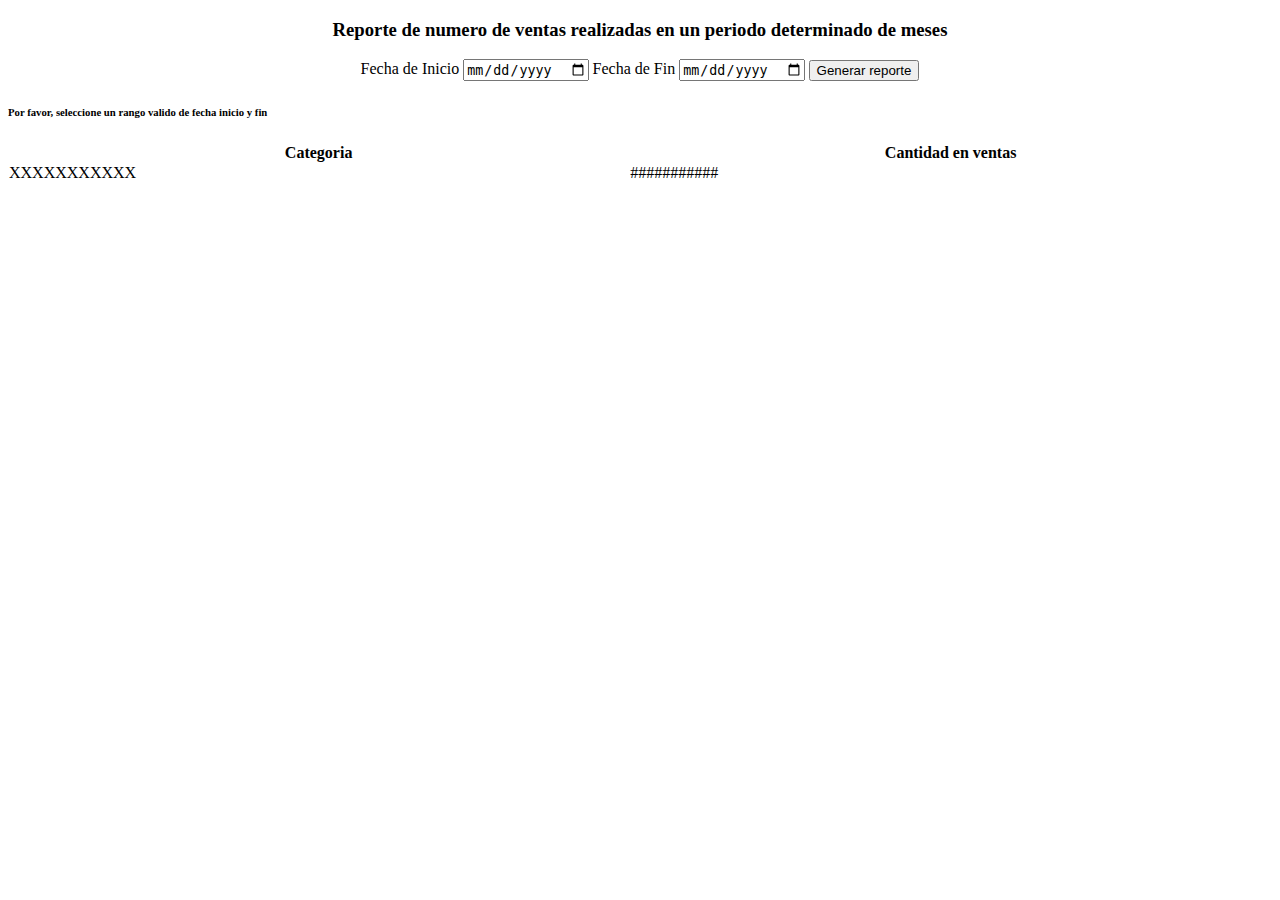
<file: src/main/resources/templates/reporteCantidadVentas/index.html>
<!DOCTYPE html>
<html lang="en">

<head>
<meta charset="utf-8" />
<meta http-equiv="X-UA-Compatible" content="IE=edge" />
<meta name="viewport"
	content="width=device-width, initial-scale=1, shrink-to-fit=no" />
<meta name="description: ventas en linea" content="" />
<meta name="author:metabit" content="" />

<title>Reporte Cantidad de Ventas</title>

<!-- Custom fonts for this template-->
<link th:href="@{/vendor/fontawesome-free/css/all.min.css}"
	rel="stylesheet" type="text/css">
<link
	href="https://fonts.googleapis.com/css?family=Nunito:200,200i,300,300i,400,400i,600,600i,700,700i,800,800i,900,900i"
	rel="stylesheet">

<!-- Custom styles for this template-->
<link th:href="@{/css/sb-admin-2.min.css}" rel="stylesheet">
<link th:href="@{/css/style.css}" rel="stylesheet">

<!-- Custom styles for this page -->
<link th:href="@{/vendor/datatables/dataTables.bootstrap4.min.css}"
	rel="stylesheet">
</head>
<body id="page-top">
	<!-- Page Wrapper -->
	<div id="wrapper">
		<!-- Sidebar -->
		<div th:insert="fragments/sidebar::sidebar"
			class="bg-gradient-primary"></div>
		<!-- Content Wrapper -->
		<div id="content-wrapper" class="d-flex flex-column">
			<!-- Main Content -->
			<div id="content">
				<div th:insert="fragments/topbar::topbar"></div>
				<!-- Begin Page Content -->
				<div class="container-fluid">
					<!-- ESPACIO DE TRABAJO  -->

					<!-- Page Heading -->
					<h3 align="center">Reporte de numero de ventas realizadas en un periodo determinado de meses</h3>
					<div
						class="d-sm-flex align-items-center justify-content-between mb-4">

						<form class='Form' align="center" method="post"
							th:action="@{/reporteCantidadVentas/procesar}">
							<label class="formLabel">Fecha de Inicio</label> <input
								type="date" id="fechaInicio" name="fechaInicio" /> <label
								class="formLabel">Fecha de Fin</label> <input type="date"
								id="fechaFin" name="fechaFin" /> <input id="generarreporte" class='submitReport'
								type="submit" value="Generar reporte" name="generarReporte" />
						</form>

					</div>
					<!-- Page Heading -->
					<h6>Por favor, seleccione un rango valido de fecha inicio y fin</h6>
					<div id="errorMsg" class="alert alert-danger text-center" style="display: none;" >
					<h5><b>La fecha inicial debe ser menor a la final</b></h5>
					</div>
					<div class="card-body">
						<div class="table-responsive">
							<table class="table table-striped"  width="100%"
								cellspacing="0">
								<thead>
									<tr>
										<th>Categoria</th>
										<th>Cantidad en ventas</th>

									</tr>
								</thead>
								<tbody>
									<tr>
										<td><span>XXXXXXXXXXX</span></td>
										<td><span>###########</span></td>

									</tr>
								</tbody>
							</table>
						</div>
					</div>
					<!-- FIN DE ESPACIO DE TRABAJO -->
				</div>
			</div>
		</div>
	</div>

	<!-- Scroll to Top Button-->
	<a class="scroll-to-top rounded" href="#page-top"> <i
		class="fas fa-angle-up"></i>
	</a>

	<!-- Logout Modal-->
	<div th:insert="fragments/modallogout::modallogout"></div>


	<!-- Bootstrap core JavaScript-->
	<script th:src="@{/vendor/jquery/jquery.min.js}"></script>
	<script th:src="@{/vendor/bootstrap/js/bootstrap.bundle.min.js}"></script>

	<!-- Core plugin JavaScript-->
	<script th:src="@{/vendor/jquery-easing/jquery.easing.min.js}"></script>

	<!-- Custom scripts for all pages-->
	<script th:src="@{/js/sb-admin-2.min.js}"></script>

	<!-- Page level plugins -->
	<script th:src="@{/vendor/datatables/jquery.dataTables.min.js}"></script>
	<script th:src="@{/vendor/datatables/dataTables.bootstrap4.min.js}"></script>


	<!-- Scripts-->
	<script type="text/javascript">
	const $boton = document.querySelector("#generarreporte");
    $boton.addEventListener("click", () =>{
			var from = new Date($('#fechaInicio').val());
			var to = new Date($('#fechaFin').val());
			
			if(from < to){
				$('#generarreporte').submit();
			}else{
				$('#errorMsg').show();
				
			}
			
		});
	</script>


</body>
</html>
</file>
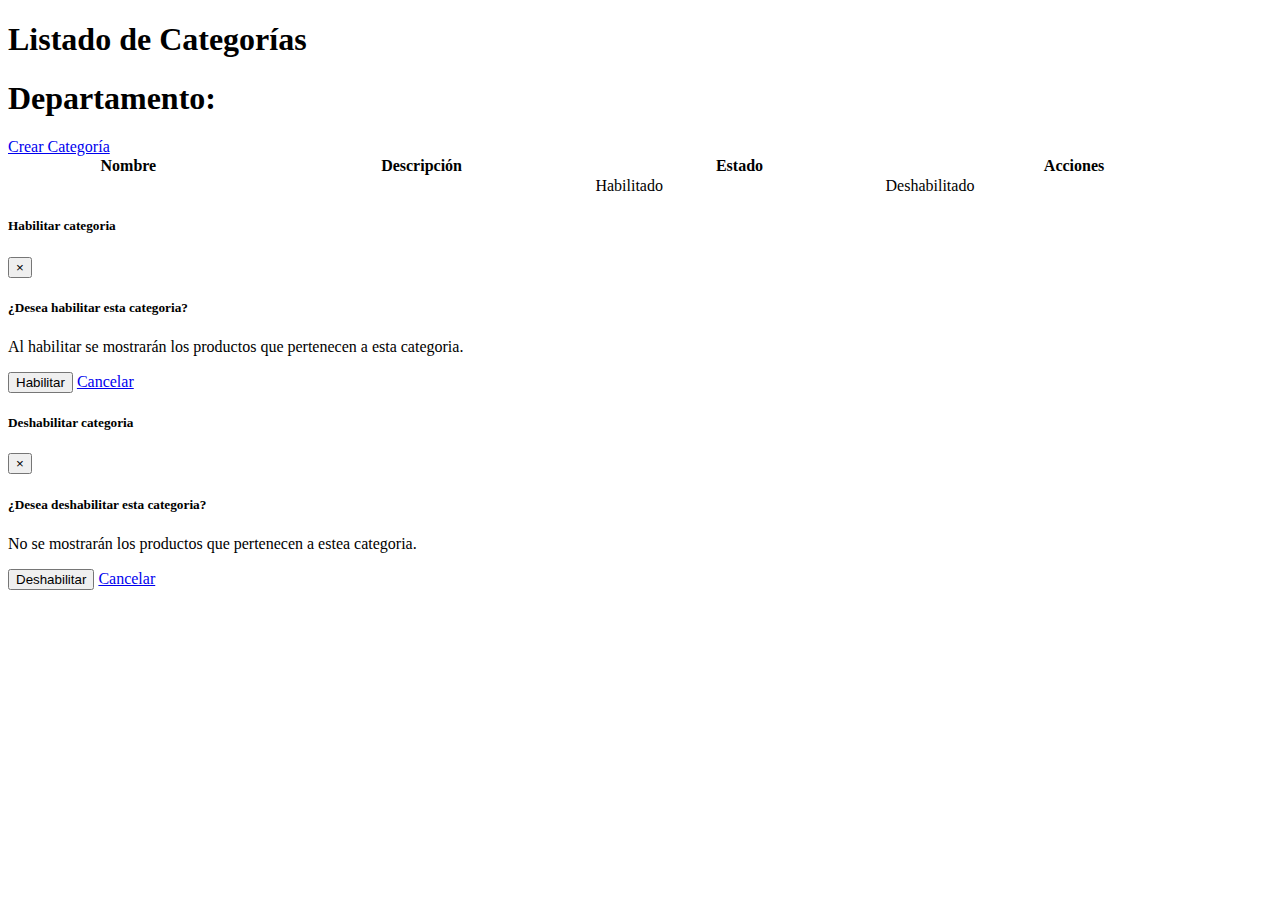
<file: bin/src/main/resources/templates/categoria/index.html>
<!DOCTYPE html>
<html lang="en">

<head>
<meta charset="utf-8" />
<meta http-equiv="X-UA-Compatible" content="IE=edge" />
<meta name="viewport"
	content="width=device-width, initial-scale=1, shrink-to-fit=no" />
<meta name="description: ventas en linea" content="" />
<meta name="author:metabit" content="" />

<title>Gestión Categorias</title>

<!-- Custom fonts for this template-->
<link th:href="@{/vendor/fontawesome-free/css/all.min.css}"
	rel="stylesheet" type="text/css">
<link
	href="https://fonts.googleapis.com/css?family=Nunito:200,200i,300,300i,400,400i,600,600i,700,700i,800,800i,900,900i"
	rel="stylesheet">

<!-- Custom styles for this template-->
<link th:href="@{/css/sb-admin-2.min.css}" rel="stylesheet">

<!-- Custom styles for this page -->
<link th:href="@{/vendor/datatables/dataTables.bootstrap4.min.css}"
	rel="stylesheet">
</head>
<body id="page-top">
	<!-- Page Wrapper -->
	<div id="wrapper">
		<!-- Sidebar -->
		<div th:insert="fragments/sidebar::sidebar" class="bg-gradient-primary"></div>
		<!-- Content Wrapper -->
		<div id="content-wrapper" class="d-flex flex-column">
			<!-- Main Content -->
			<div id="content">
				<div th:insert="fragments/topbar::topbar"></div>
				<!-- Begin Page Content -->
				<div class="container-fluid">
					<!-- ESPACIO DE TRABAJO  -->

					<!-- Page Heading -->
					<div
						class="d-sm-flex align-items-center justify-content-between mb-4">
						<h1 class="h4 mb-0 text-gray-800">Listado de Categorías</h1>
						<h1 class="h4 mb-0 text-gray-800" >Departamento: 
						<a href="#" th:href="@{'/departamento/listar'}"><span th:text="${departamento.nombre}"></span></a>
						
						
						</h1>
						<a href="#"
							th:href="@{'/departamento/'+${departamento.id}+'/categoria/form-categoria'}"
							class="d-none d-sm-inline-block btn btn-sm btn-primary shadow-sm">
							<i class="fas fa-plus-circle fa-sm text-white-50"> </i> Crear
							Categoría
						</a>
					</div>
					<!-- Page Heading -->

					<div class="card-body">
						<div class="table-responsive">
							<table class="table table-striped" id="dataTable" width="100%"
								cellspacing="0">
								<thead>
									<tr>
										<th>Nombre</th>
										<th>Descripción</th>
										<th>Estado</th>
										<th>Acciones</th>
									</tr>
								</thead>
								<tbody>
									<tr th:each="categoria: ${categorias}">
										<td><span th:text="${categoria.nombre}"></span></td>
										<td><span th:text="${categoria.descripcion}"></span></td>
										<td th:if="${categoria.habilitado}" th:text="Habilitado"><span>Habilitado</span></td>
										<td th:unless="${categoria.habilitado}"
											th:text="Deshabilitado"><span>Deshabilitado</span></td>
										<td>
											<a th:if="${categoria.habilitado}" class="btn btn-sm btn-secondary" title="Listado de Sub-categorias" style="text-decoration: none; color: white;"
												th:href="@{'/departamento/categoria/'+${categoria.id}+'/subcategoria/listar'}"><i
												class="fas fa-list"></i>
											</a>
											<a th:if="${categoria.habilitado}" class="btn btn-sm btn-primary" title="Editar" style="text-decoration: none; color: white;"
												th:href="@{'/departamento/'+${departamento.id}+'/categoria/form-categoria/'+${categoria.id}+''}">
												<i class="fas fa-pencil-alt"></i>
											</a>
											<a th:if="${categoria.habilitado}"
												class="btn btn-sm btn-danger" title="Deshabilitar"
												data-deshabilitar-categoria th:attr="data-deshabilitar-categoria = ${categoria.id}"
												style="text-decoration: none; color: white;">
												<i class="fas fa-lock "></i>
											</a>
											<a th:unless="${categoria.habilitado}"
												class="btn btn-sm btn-primary" title="Habilitar"
												data-habilitar-categoria th:attr="data-habilitar-categoria = ${categoria.id}"
												style="text-decoration: none; color: white;">
												<i class="fas fa-lock-open"></i>
											</a>
										</td>
									</tr>
								</tbody>
							</table>
						</div>
					</div>
					<!-- FIN DE ESPACIO DE TRABAJO -->
				</div>
			</div>
		</div>
	</div>

	<!-- Scroll to Top Button-->
	<a class="scroll-to-top rounded" href="#page-top"> <i
		class="fas fa-angle-up"></i>
	</a>

	<!-- Logout Modal-->
	<div th:insert="fragments/modallogout::modallogout"></div>

	<!-- MODALES  -->
	
	<!-- Modal para habilitar categoria -->
	<div class="modal fade" id="habilitarCategoria" tabindex="-1"
		role="dialog" aria-labelledby="exampleModalCenterTitle"
		aria-hidden="true">
		<div class="modal-dialog modal-dialog-centered" role="document">
			<div class="modal-content">
				<div class="modal-header">
					<h5 class="modal-title" id="habilitarModalCenterTitle">Habilitar
						categoria</h5>
					<button type="button" class="close" data-dismiss="modal"
						aria-label="Close">
						<span aria-hidden="true">&times;</span>
					</button>
				</div>
				<div class="modal-body" id="habilitar-categoria-body">
					<form action="#"
						th:action="@{'/departamento/'+${departamento.id}+'/categoria/habilitar-categoria-post'}"
						method="POST">
						<h5>¿Desea habilitar esta categoria?</h5>
						<p>Al habilitar se mostrarán los productos que pertenecen a esta
							categoria.</p>
						<div class="form-group">
							<input type="hidden" class="form-control form-control-user"
								id="id_categoria_habilitar" name="id_categoria">
						</div>
						<input type="submit" value="Habilitar"
							class="btn btn-primary btn-user float-right" /> 
						<a href="#"
							class="btn btn-secondary btn-user float-right mr-2" data-dismiss="modal"
							aria-label="Close"> Cancelar </a>
					</form>

				</div>
				<div class="modal-footer"></div>
			</div>
		</div>
	</div>

	<!-- Modal para habilitar categoria -->
	
	<!-- Modal para deshabilitar categoria -->
	<div class="modal fade" id="deshabilitarCategoria" tabindex="-1"
		role="dialog" aria-labelledby="exampleModalCenterTitle"
		aria-hidden="true">
		<div class="modal-dialog modal-dialog-centered" role="document">
			<div class="modal-content">
				<div class="modal-header">
					<h5 class="modal-title" id="deshabilitarModalCenterTitle">Deshabilitar
						categoria</h5>
					<button type="button" class="close" data-dismiss="modal"
						aria-label="Close">
						<span aria-hidden="true">&times;</span>
					</button>
				</div>
				<div class="modal-body" id="deshabilitar-categoria-body">
					<form action="#"
						th:action="@{'/departamento/'+${departamento.id}+'/categoria/deshabilitar-categoria-post'}"
						method="POST">
						<h5>¿Desea deshabilitar esta categoria?</h5>
						<p>No se mostrarán los productos que pertenecen a estea
							categoria.</p>
						<div class="form-group">
							<input type="hidden" class="form-control form-control-user"
								id="id_categoria" name="id_categoria">
						</div>
						<input type="submit" value="Deshabilitar"
							class="btn btn-danger btn-user float-right" /> <a href="#"
							class="btn btn-secondary btn-user float-right mr-2" data-dismiss="modal"
							aria-label="Close"> Cancelar </a>
					</form>

				</div>
				<div class="modal-footer"></div>
			</div>
		</div>
	</div>

	<!-- Modal para dehabilitar categoria -->



	<!-- MODALES  -->

	<!-- Bootstrap core JavaScript-->
	<script th:src="@{/vendor/jquery/jquery.min.js}"></script>
	<script th:src="@{/vendor/bootstrap/js/bootstrap.bundle.min.js}"></script>

	<!-- Core plugin JavaScript-->
	<script th:src="@{/vendor/jquery-easing/jquery.easing.min.js}"></script>

	<!-- Custom scripts for all pages-->
	<script th:src="@{/js/sb-admin-2.min.js}"></script>

	<!-- Page level plugins -->
	<script th:src="@{/vendor/datatables/jquery.dataTables.min.js}"></script>
	<script th:src="@{/vendor/datatables/dataTables.bootstrap4.min.js}"></script>

	<!-- Page level custom scripts -->
	<script th:src="@{/js/demo/datatables-demo.js}"></script>

	<!-- Scripts-->
	<script>
		$('[data-deshabilitar-categoria]').on('click',
				deshabilitarCategoria);
		$('[data-habilitar-categoria]').on('click',
				habilitarCategoria);

		function deshabilitarCategoria() {
			$('#id_categoria').attr('value', $(this).data('deshabilitar-categoria'));
			$('#deshabilitarCategoria').modal('show');
		}
		
		function habilitarCategoria() {
			$('#id_categoria_habilitar').attr('value', $(this).data('habilitar-categoria'));
			$('#habilitarCategoria').modal('show');
		}
	</script>

	<!-- Scripts-->

</body>
</html>
</file>
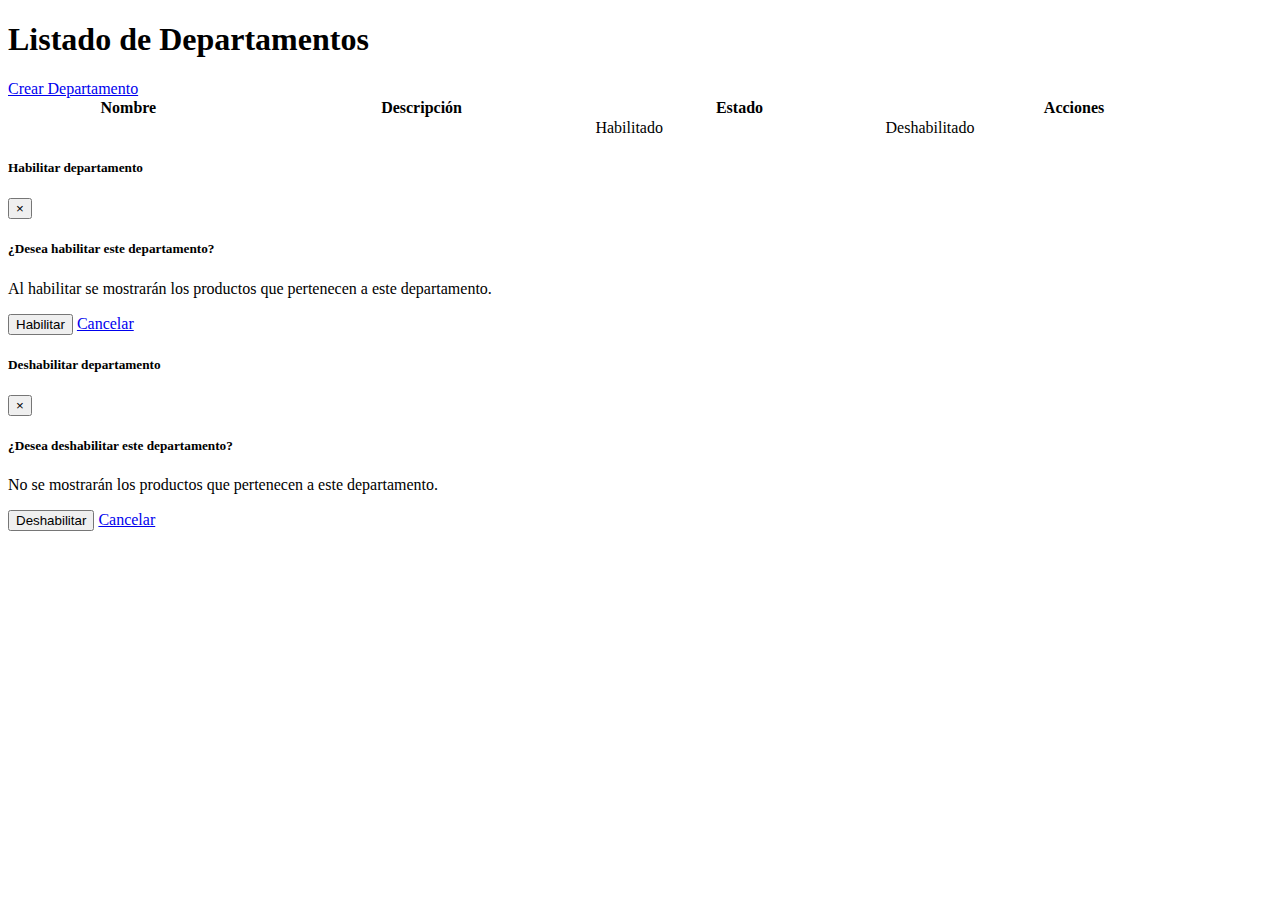
<file: bin/src/main/resources/templates/departamento/index.html>
<!DOCTYPE html>
<html lang="en">

<head>
<meta charset="utf-8" />
<meta http-equiv="X-UA-Compatible" content="IE=edge" />
<meta name="viewport"
	content="width=device-width, initial-scale=1, shrink-to-fit=no" />
<meta name="description: ventas en linea" content="" />
<meta name="author:metabit" content="" />

<title>Gestión Departamentos</title>

<!-- Custom fonts for this template-->
<link th:href="@{/vendor/fontawesome-free/css/all.min.css}"
	rel="stylesheet" type="text/css">
<link
	href="https://fonts.googleapis.com/css?family=Nunito:200,200i,300,300i,400,400i,600,600i,700,700i,800,800i,900,900i"
	rel="stylesheet">

<!-- Custom styles for this template-->
<link th:href="@{/css/sb-admin-2.min.css}" rel="stylesheet">

<!-- Custom styles for this page -->
<link th:href="@{/vendor/datatables/dataTables.bootstrap4.min.css}"
	rel="stylesheet">
</head>
<body id="page-top">
	<!-- Page Wrapper -->
	<div id="wrapper">
		<!-- Sidebar -->
		<div th:insert="fragments/sidebar::sidebar" class="bg-gradient-primary"></div>
		<!-- Content Wrapper -->
		<div id="content-wrapper" class="d-flex flex-column">
			<!-- Main Content -->
			<div id="content">
				<div th:insert="fragments/topbar::topbar"></div>
				<!-- Begin Page Content -->
				<div class="container-fluid">
					<!-- ESPACIO DE TRABAJO  -->

					<!-- Page Heading -->
					<div
						class="d-sm-flex align-items-center justify-content-between mb-4">
						<h1 class="h4 mb-0 text-gray-800">Listado de Departamentos</h1>
						<a href="#" th:href="@{/departamento/form-departamento}"
							class="d-none d-sm-inline-block btn btn-sm btn-primary shadow-sm">
							<i class="fas fa-plus-circle fa-sm text-white-50"> </i> Crear
							Departamento
						</a>
					</div>
					<!-- Page Heading -->


					<div class="card-body">
						<div class="table-responsive">
							<table class="table table-striped" id="dataTable" width="100%"
								cellspacing="0">
								<thead>
									<tr>
										<th>Nombre</th>
										<th>Descripción</th>
										<th>Estado</th>
										<th>Acciones</th>
									</tr>
								</thead>
								<tbody>
									<tr th:each="departamento: ${departamentos}">
										<td><span th:text="${departamento.nombre}"></span></td>
										<td><span th:text="${departamento.descripcion}"></span></td>
										<td th:if="${departamento.habilitado}" th:text="Habilitado"><span>Habilitado</span></td>
										<td th:unless="${departamento.habilitado}"
											th:text="Deshabilitado"><span>Deshabilitado</span></td>
										<td>				
											<a th:if="${departamento.habilitado}" class="btn btn-sm btn-secondary" title="Listado de Categorias" style="text-decoration: none; color: white;"
												th:href="@{'/departamento/'+${departamento.id}+'/categoria/listar'}"><i
												class="fas fa-list"></i>
											</a>
													
											<a th:if="${departamento.habilitado}" class="btn btn-sm btn-primary" style="text-decoration: none; color: white;"
												th:href="@{'/departamento/form-departamento/'+${departamento.id}+''}" title="Editar">
												<span><i class="fas fa-pencil-alt"></i></span>
											</a>
											
											
											
											<a th:if="${departamento.habilitado}"
												class="btn btn-sm btn-danger" title="Deshabilitar"
												data-deshabilitar-departamento th:attr="data-deshabilitar-departamento = ${departamento.id}"
												style="text-decoration: none; color: white;">
												<i class="fas fa-lock "></i>
											</a>
											
											<a th:unless="${departamento.habilitado}"
												class="btn btn-sm btn-primary" title="Habilitar"
												data-habilitar-departamento th:attr="data-habilitar-departamento = ${departamento.id}"
												style="text-decoration: none; color: white;">
												<i class="fas fa-lock-open"></i>
											</a>
										</td>
									</tr>
								</tbody>
							</table>
						</div>
					</div>

					<!-- FIN DE ESPACIO DE TRABAJO -->
				</div>
			</div>
		</div>
	</div>

	<!-- Scroll to Top Button-->
	<a class="scroll-to-top rounded" href="#page-top"> <i
		class="fas fa-angle-up"></i>
	</a>

	<!-- Logout Modal-->
	<div th:insert="fragments/modallogout::modallogout"></div>

	<!-- MODALES  -->

	<!-- Modal para habilitar departamento -->
	<div class="modal fade" id="habilitarDepartamento" tabindex="-1"
		role="dialog" aria-labelledby="exampleModalCenterTitle"
		aria-hidden="true">
		<div class="modal-dialog modal-dialog-centered" role="document">
			<div class="modal-content">
				<div class="modal-header">
					<h5 class="modal-title" id="habilitarModalCenterTitle">Habilitar
						departamento</h5>
					<button type="button" class="close" data-dismiss="modal"
						aria-label="Close">
						<span aria-hidden="true">&times;</span>
					</button>
				</div>
				<div class="modal-body" id="habilitar-departamento-body">
					<form action="#"
						th:action="@{/departamento/habilitar-departamento-post}"
						method="POST">
						<h5>¿Desea habilitar este departamento?</h5>
						<p>Al habilitar se mostrarán los productos que pertenecen a
							este departamento.</p>
						<div class="form-group">
							<input type="hidden" class="form-control form-control-user"
								id="id_departamento_habilitar" name="id_departamento">
						</div>
						<input type="submit" value="Habilitar"
							class="btn btn-primary btn-user float-right" /> <a href="#"
							class="btn btn-secondary btn-user float-right mr-2"
							data-dismiss="modal" aria-label="Close"> Cancelar </a>
					</form>

				</div>
				<div class="modal-footer"></div>
			</div>
		</div>
	</div>

	<!-- Modal para dehabilitar departamento -->

	<!-- Modal para deshabilitar departamento -->
	<div class="modal fade" id="deshabilitarDepartamento" tabindex="-1"
		role="dialog" aria-labelledby="exampleModalCenterTitle"
		aria-hidden="true">
		<div class="modal-dialog modal-dialog-centered" role="document">
			<div class="modal-content">
				<div class="modal-header">
					<h5 class="modal-title" id="deshabilitarModalCenterTitle">Deshabilitar
						departamento</h5>
					<button type="button" class="close" data-dismiss="modal"
						aria-label="Close">
						<span aria-hidden="true">&times;</span>
					</button>
				</div>
				<div class="modal-body" id="deshabilitar-departamento-body">
					<form action="#"
						th:action="@{/departamento/deshabilitar-departamento-post}"
						method="POST">
						<h5>¿Desea deshabilitar este departamento?</h5>
						<p>No se mostrarán los productos que pertenecen a este
							departamento.</p>
						<div class="form-group">
							<input type="hidden" class="form-control form-control-user"
								id="id_departamento" name="id_departamento">
						</div>
						<input type="submit" value="Deshabilitar"
							class="btn btn-danger btn-user float-right" /> <a href="#"
							class="btn btn-secondary btn-user float-right mr-2"
							data-dismiss="modal" aria-label="Close"> Cancelar </a>
					</form>

				</div>
				<div class="modal-footer"></div>
			</div>
		</div>
	</div>

	<!-- Modal para dehabilitar departamento -->



	<!-- MODALES  -->

	<!-- Bootstrap core JavaScript-->
	<script th:src="@{/vendor/jquery/jquery.min.js}"></script>
	<script th:src="@{/vendor/bootstrap/js/bootstrap.bundle.min.js}"></script>

	<!-- Core plugin JavaScript-->
	<script th:src="@{/vendor/jquery-easing/jquery.easing.min.js}"></script>

	<!-- Custom scripts for all pages-->
	<script th:src="@{/js/sb-admin-2.min.js}"></script>

	<!-- Page level plugins -->
	<script th:src="@{/vendor/datatables/jquery.dataTables.min.js}"></script>
	<script th:src="@{/vendor/datatables/dataTables.bootstrap4.min.js}"></script>

	<!-- Page level custom scripts -->
	<script th:src="@{/js/demo/datatables-demo.js}"></script>

	<!-- Scripts-->
	<script>
		$('[data-deshabilitar-departamento]').on('click',
				deshabilitarDepartamento);
		$('[data-habilitar-departamento]').on('click', habilitarDepartamento);

		function deshabilitarDepartamento() {
			$('#id_departamento').attr('value', $(this).data('deshabilitar-departamento'));
			$('#deshabilitarDepartamento').modal('show');
		}

		function habilitarDepartamento() {
			$('#id_departamento_habilitar').attr('value', $(this).data('habilitar-departamento'));
			$('#habilitarDepartamento').modal('show');
		}
	</script>
	
	
	
	<!-- Scripts-->

</body>
</html>
</file>
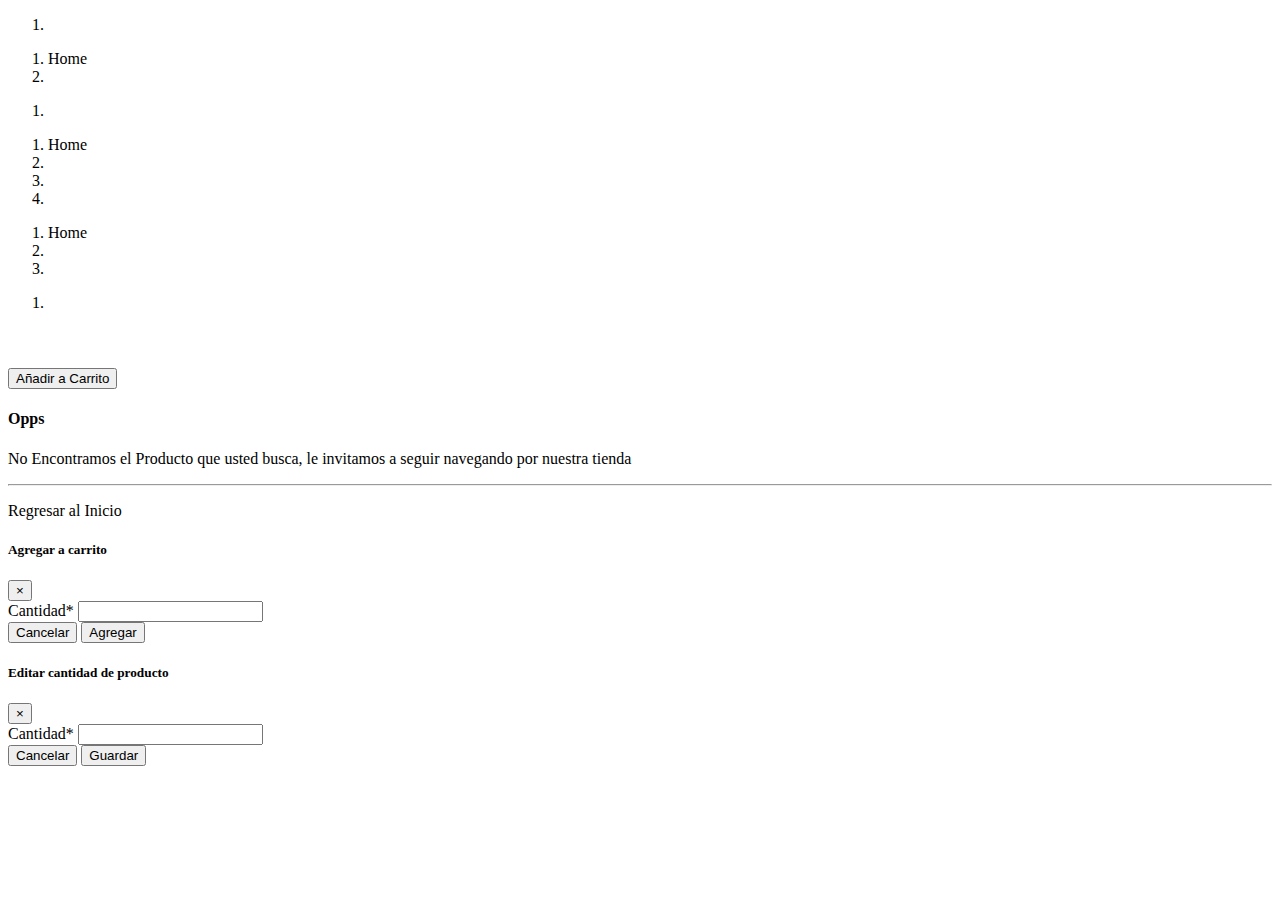
<file: bin/src/main/resources/templates/producto/index.html>
<!DOCTYPE html>
<html>
<head>
<meta charset="UTF-8" th:name="${_csrf.parameterName}"
	th:content="${_csrf.token}" />
<title>MetaBit Store Online | Productos</title>

<!-- Custom fonts for this template-->
<link th:href="@{/vendor/fontawesome-free/css/all.min.css}"
	rel="stylesheet" type="text/css">
<link
	href="https://fonts.googleapis.com/css?family=Nunito:200,200i,300,300i,400,400i,600,600i,700,700i,800,800i,900,900i"
	rel="stylesheet">

<!-- Custom styles for this template-->
<link th:href="@{/css/sb-admin-2.min.css}" rel="stylesheet">

<!-- Custom styles for this page -->
<link th:href="@{/vendor/datatables/dataTables.bootstrap4.min.css}"
	rel="stylesheet">

<!-- Bootstrap core JavaScript-->
<script th:src="@{/vendor/jquery/jquery.min.js}"></script>
<script th:src="@{/vendor/bootstrap/js/bootstrap.bundle.min.js}"></script>

<!-- Core plugin JavaScript-->
<script th:src="@{/vendor/jquery-easing/jquery.easing.min.js}"></script>

<!-- Custom scripts for all pages-->
<script th:src="@{/js/sb-admin-2.min.js}"></script>

<!-- Page level plugins -->
<script th:src="@{/vendor/datatables/jquery.dataTables.min.js}"></script>
<script th:src="@{/vendor/datatables/dataTables.bootstrap4.min.js}"></script>

<!-- Page level custom scripts -->
<script th:src="@{/js/demo/datatables-demo.js}"></script>

</head>
<body id="page-top">
	<div id="wrapper">
		<div th:insert="fragments/sidebar::sidebar" class="bg-gradient-primary"></div>
		<!-- Content Wrapper -->
		<div id="content-wrapper" class="d-flex flex-column">
			<!-- Main Content -->
			<div id="content">
				<div th:insert="fragments/topbar::topbar"></div>
				<!-- Begin Page Content -->
				<div class="container-fluid">
					<!-- ESPACIO DE TRABAJO  -->
					<nav aria-label="breadcrumb" th:if="${Home}">
						
						<!-- Departamentos -->
						<ol class="breadcrumb">
							<li class="breadcrumb-item" th:each="dep:${Home}"><a th:href="@{/producto/departamento/__${dep.id}__}" th:text="${dep.nombre}"></a></li>
						</ol>
					</nav>
					<nav aria-label="breadcrumb" th:if="${Dep}">
						<ol class="breadcrumb">
							<li class="breadcrumb-item"><a th:href="@{/producto/index}">Home</a></li>
							<li class="breadcrumb-item" th:text="${Dep.nombre}"></li>
						</ol>
						<ol class="breadcrumb">
							<li class="breadcrumb-item" th:each="cat:${Dep.categoria}"><a th:href="@{/producto/categoria/__${cat.id}__}" th:text="${cat.nombre}"></a></li>
						</ol>
					</nav>
					<nav aria-label="breadcrumb" th:if="${SubCat}">
					  <ol class="breadcrumb">
					  		<li class="breadcrumb-item"><a th:href="@{/producto/index}">Home</a></li>
						  	<li class="breadcrumb-item"><a th:href="@{/producto/departamento/__${SubCat.categoria.departamento.id}__}" th:text="${SubCat.categoria.departamento.nombre}"></a></li>
						    <li class="breadcrumb-item"><a th:href="@{/producto/categoria/__${SubCat.categoria.id}__}" th:text="${SubCat.categoria.nombre}"></a></li>
						    <li class="breadcrumb-item" th:text="${SubCat.nombreSubcategoria}"></li>	   
					  	
					    
					  </ol>
					</nav>
					<nav aria-label="breadcrumb" th:if="${Cat}">
					  <ol class="breadcrumb">
					  		<li class="breadcrumb-item"><a th:href="@{/producto/index}">Home</a></li>					  	
						  	<li class="breadcrumb-item"><a th:href="@{/producto/departamento/__${Cat.departamento.id}__}" th:text="${Cat.departamento.nombre}"></a></li>
						    <li class="breadcrumb-item active" aria-current="page" th:text="${Cat.nombre}"></li>	    
					  </ol>
					  <ol class="breadcrumb">					  	
						  	<li class="breadcrumb-item" th:each="subcat:${Cat.subcategorias}"><a th:href="@{/producto/subcategoria/__${subcat.idSubcategoria}__}" th:text="${subcat.nombreSubcategoria}"></a></li>						    	    
					  </ol>
					</nav>
					<div class="row ml-10 mr-4">

						
						<div class="card mr-3 mb-3 mt-3" style="width: 18rem;"
							th:each=producto:${productos}>

							<div class="carousel-item active"
								th:with="result=${(producto.kardex.costoUnitario * producto.margenGanancia )+ producto.kardex.costoUnitario}">
								<img th:src=${producto.imagen} class="rounded card-img-top">
								<!-- Para poner texto sobre imagen pero no me gusto -->
								<div class="carousel-caption align-text-bottom"></div>
							</div>
							<div class="card-body"
								th:with="result=${(producto.kardex.costoUnitario * producto.margenGanancia )+ producto.kardex.costoUnitario}">
								<h5 class="card-title" th:text=${producto.titulo}></h5>
								<strong class="h5"
									th:text="'$ '+${#numbers.formatDecimal(result,1,2,'POINT')}"></strong>
								<p class="card-text" th:text=${producto.descripcionArticulo}></p>
							</div>
							<div class="card-footer">
								<button data-agregar th:value=${producto.idArticulo}
									class="btn btn-primary">Añadir a Carrito</button>
							</div>
						</div>
						



					</div>
					
					<div th:if="${searchNull}" class="alert alert-warning" role="alert">
					  <h4 class="alert-heading">Opps</h4>
					  <p>No Encontramos el Producto que usted busca, le invitamos a seguir navegando por nuestra tienda</p>
					  <hr>
					  
					  <p class="mb-0"> <a th:href="@{/producto/index}">Regresar al Inicio</a></p>
					</div>
					<!-- FIN DE ESPACIO DE TRABAJO -->

				</div>
			</div>
		</div>

	</div>

	<!-- Scroll to Top Button-->
	<a class="scroll-to-top rounded" href="#page-top"> <i
		class="fas fa-angle-up"></i>
	</a>

	<!-- Logout Modal-->
	<div th:insert="fragments/modallogout::modallogout"></div>


	<!-- Modal agregar productos al carrito-->
	<div class="modal fade" id="agregarCarrito" tabindex="-1" role="dialog"
		aria-labelledby="exampleModalCenterTitle" aria-hidden="true">
		<div class="modal-dialog modal-dialog-centered" role="document">
			<div class="modal-content">
				<div class="modal-header">
					<h5 class="modal-title" id="eliminarModalCenterTitle">Agregar
						a carrito</h5>
					<button type="button" class="close" data-dismiss="modal"
						aria-label="Close">
						<span aria-hidden="true">&times;</span>
					</button>
				</div>
				<!--<form th:action="@{/producto/agregar-producto}" method="post" id="agregarForm">-->
				<div class="modal-body" id="agregar-producto">
					<input type="hidden" value="" id="id-producto" name="producto_id">
					<input type="hidden" value="0" id="modo">
					<div class="form-group">
						<label for="cantidad-producto">Cantidad*</label> <input
							type="number" min="1" class="form-control" id="cantidad-producto"
							name="cantidad"> <em id="existencia" style="color: red"></em>
					</div>
				</div>
				<div class="modal-footer">
					<button type="button" class="btn btn-secondary"
						data-dismiss="modal">Cancelar</button>
					<button type="button" id="agregar" class="btn btn-primary">Agregar</button>
				</div>
				<!--</form>-->
			</div>
		</div>
	</div>

	<!-- Modal para editar cantidad de producto en carrito-->
	<div class="modal fade" id="editarCarrito" tabindex="-1" role="dialog"
		aria-labelledby="exampleModalCenterTitle" aria-hidden="true">
		<div class="modal-dialog modal-dialog-centered" role="document">
			<div class="modal-content">
				<div class="modal-header">
					<h5 class="modal-title" id="eliminarModalCenterTitle">Editar
						cantidad de producto</h5>
					<button type="button" class="close" data-dismiss="modal"
						aria-label="Close">
						<span aria-hidden="true">&times;</span>
					</button>
				</div>
				<div class="modal-body" id="editar-producto">
					<input type="hidden" value="" id="id_producto" name="producto_id">
					<input type="hidden" value="1" id="modo">
					<div class="form-group">
						<label for="cantidad-producto">Cantidad*</label> <input
							type="number" min="1" class="form-control" id="cantidad_producto"
							name="cantidad" value=""> <em id="existencia_edit"
							style="color: red"></em>
					</div>
				</div>
				<div class="modal-footer">
					<button type="button" class="btn btn-secondary"
						data-dismiss="modal">Cancelar</button>
					<button type="button" id="btnGuardar" class="btn btn-primary">Guardar</button>
				</div>
			</div>
		</div>
	</div>

</body>

<script>
	$('[data-agregar]').on('click', lanzarModal);
	$('#carrito').on('click', cargarProductosAgregados);
	$('#agregar').on('click', agregarProductoCarrito);
	$('#btnGuardar').on('click', editarCantidadProductoCarrito);
	$(document).ready(actualizarCantidadAgregados);
	$('#cantidad-producto').on('keyup mouseup', verificarCantidad);
	$('#cantidad_producto').on('keyup mouseup', verificarCantidad);

	function lanzarModal() {
		$('#id-producto').attr('value', $(this).val());
		$('#agregarCarrito').modal('show');
	}

	function cargarProductosAgregados() {

		//AJAX
		$
				.get(
						'/api/productos-agregados',
						function(data) {
							html_productos = '';

							if (data.length == 0) {
								return;
							}

							for (var i = 0; i < data.length; i++) {
								html_productos += '<div class="row">'
										+ '<div class="col">'
										+ '<span class="float-left font-weight-bold">'
										+ data[i].producto.titulo
										+ '. Cantidad: '
										+ data[i].cantidad
										+ ' </span>'
										+ '</div>'
										+ '<div class="col">'
										+ '<a href="/producto/remover-producto/'+data[i].producto.idArticulo+'" title="Remover" class="float-right btn btn-sm btn-danger"><i class="fas fa-minus-circle"></i></a>'
										+ '<button style="margin-right:5px;" onclick="editarModal('
										+ data[i].producto.idArticulo
										+ ','
										+ data[i].cantidad
										+ ')" class="float-right btn btn-sm btn-primary"><i class="fas fa-pencil-alt"></i></button>'
										+ '</div>' + '</div>';
								if (i < data.length - 1) {
									html_productos += '<hr>';
								}
							}

							$('#productos_agregados').html(html_productos);
						})
	}

	function editarModal(id, cantidad) {
		$("#cantidad_producto").val(cantidad);
		$("#id_producto").val(id);
		$('#editarCarrito').modal();
	}

	function editarCantidadProductoCarrito() {
		var cantidad = $('#cantidad_producto').val();
		var id = $('#id_producto').val();

		$.get('/producto/agregar-producto/' + cantidad + '/' + id, function(
				data) {
			$('#editarCarrito').modal('hide');
		});
	}

	function actualizarCantidadAgregados() {

		//AJAX
		$.get('/api/productos-agregados', function(data) {

			if (data.length == 0) {
				return;
			}

			$('#cantidad_agregada').text(data.length + '+');
		})
	}

	function agregarProductoCarrito() {
		var cantidad = $('#cantidad-producto').val();
		var id = $('#id-producto').val();

		$.get('/producto/agregar-producto/' + cantidad + '/' + id, function(
				data) {

			//$('#agregarForm')[0].reset();
			$('#agregarCarrito').modal('hide');
			actualizarCantidadAgregados();
			$('#cantidad-producto').val("");
			$('#id-producto').val("");
		});
	}

	function verificarCantidad() {
		var modo = 0;
		if ($('#id-producto').val() == "")
			modo = 1;

		var id = 0;
		var cantidad = 0;

		if (modo == 0) {
			id = $('#id-producto').val();
			cantidad = $('#cantidad-producto').val();
		} else {
			id = $('#id_producto').val();
			cantidad = $('#cantidad_producto').val();
		}

		if (cantidad == 0) {
			if (modo == 0) {
				$('#agregar').attr('disabled', 'true');
			} else {
				$('#btnGuardar').attr('disabled', 'true');
			}
			return;
		}

		var num = cantidad % 1;
		if (!Number.isInteger(num)) {
			if (modo == 0) {
				$('#agregar').attr('disabled', 'true');
				$('#existencia').text('Debe ingresar un número entero');
			} else {
				$('#btnGuardar').attr('disabled', 'true');
				$('#existencia_edit').text('Debe ingresar un número entero');
			}
			return;
		}

		$
				.get(
						'/api/cantidad-disponible/' + id,
						function(existencia) {

							if (existencia < cantidad) {
								if (modo == 0) {
									$('#agregar').attr('disabled', 'true');
									$('#existencia')
											.text(
													'La cantidad ingresada supera las unidades disponibles');
								} else {
									$('#btnGuardar').attr('disabled', 'true');
									$('#existencia_edit')
											.text(
													'La cantidad ingresada supera las unidades disponibles');
								}
							} else {
								if (modo == 0) {
									$('#existencia').text('');
									$('#agregar').removeAttr('disabled');
								} else {
									$('#existencia_edit').text('');
									$('#btnGuardar').removeAttr('disabled');
								}
							}
						})
	}
</script>

</html>
</file>
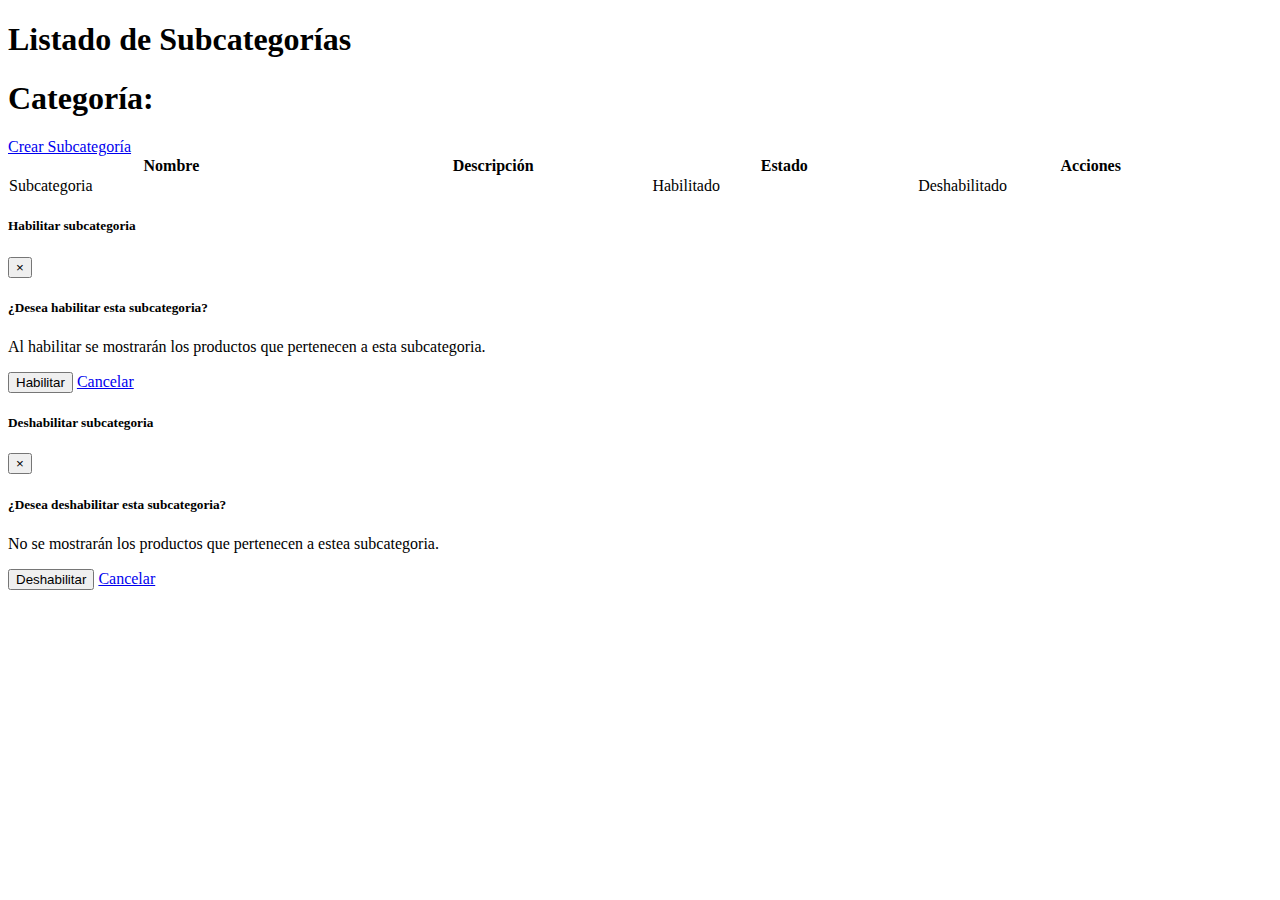
<file: bin/src/main/resources/templates/subcategoria/index.html>
<!DOCTYPE html>
<html lang="en">

<head>
<meta charset="utf-8" />
<meta http-equiv="X-UA-Compatible" content="IE=edge" />
<meta name="viewport"
	content="width=device-width, initial-scale=1, shrink-to-fit=no" />
<meta name="description: ventas en linea" content="" />
<meta name="author:metabit" content="" />

<title>Gestión Subcategorías</title>

<!-- Custom fonts for this template-->
<link th:href="@{/vendor/fontawesome-free/css/all.min.css}"
	rel="stylesheet" type="text/css">
<link
	href="https://fonts.googleapis.com/css?family=Nunito:200,200i,300,300i,400,400i,600,600i,700,700i,800,800i,900,900i"
	rel="stylesheet">

<!-- Custom styles for this template-->
<link th:href="@{/css/sb-admin-2.min.css}" rel="stylesheet">

<!-- Custom styles for this page -->
<link th:href="@{/vendor/datatables/dataTables.bootstrap4.min.css}"
	rel="stylesheet">
</head>

<body id="page-top">
	<!-- Page Wrapper -->
	<div id="wrapper">
		<!-- Sidebar -->
		<div th:insert="fragments/sidebar::sidebar" class="bg-gradient-primary"></div>
		<!-- Content Wrapper -->
		<div id="content-wrapper" class="d-flex flex-column">
			<!-- Main Content -->
			<div id="content">
				<div th:insert="fragments/topbar::topbar"></div>
				<!-- Begin Page Content -->
				<div class="container-fluid">
					<!-- ESPACIO DE TRABAJO  -->

					<!-- Page Heading -->
					<div
						class="d-sm-flex align-items-center justify-content-between mb-4">
						<h1 class="h4 mb-0 text-gray-800">Listado de Subcategorías</h1>
						<h1 class="h4 mb-0 text-gray-800">
							Categoría: 
							<a th:href="@{'/departamento/'+${categoria.departamento.id}+'/categoria/listar'}">
							<span th:text="${categoria.nombre}"></span>
							</a>
						</h1>
						<a href="#" 
							th:href="@{'/departamento/categoria/'+${categoria.id}+'/subcategoria/form-subcategoria'}"
							class="d-none d-sm-inline-block btn btn-sm btn-primary shadow-sm">
							<i class="fas fa-plus-circle fa-sm text-white-50"> </i> Crear
							Subcategoría
						</a>
					</div>
					<!-- Page Heading -->

					<div class="card-body">
						<div class="table-responsive">
							<table class="table table-striped" id="dataTable" width="100%"
								cellspacing="0">
								<thead>
									<tr>
										<th>Nombre</th>
										<th>Descripción</th>
										<th>Estado</th>
										<th>Acciones</th>
									</tr>
								</thead>
								<tbody>
									<tr th:each="subcategoria : ${subcategorias}">
										<td th:text="${subcategoria.nombreSubcategoria}"><span>Subcategoria</span></td>
										<td th:text="${subcategoria.descripcionSubcategoria}"><span></span></td>
										<td th:if="${subcategoria.habilitado}" th:text="Habilitado"><span>Habilitado</span></td>
										<td th:unless="${subcategoria.habilitado}"
											th:text="Deshabilitado"><span>Deshabilitado</span></td>
										<td>
											<a th:if="${subcategoria.habilitado}" class="btn btn-sm btn-secondary" title="Listado de productos" 
												style="text-decoration: none; color: white;" 
												th:href="@{/producto/listar/{id}(id=${subcategoria.idSubcategoria})}">
												<i class="fas fa-list"></i>
											</a>
												<a th:if="${subcategoria.habilitado}" class="btn btn-sm btn-primary" title="Editar" 
													style="text-decoration: none; color: white;"
													th:href="@{'/departamento/categoria/'+${categoria.id}+'/subcategoria/form-subcategoria/'+${subcategoria.idSubcategoria}+''}">
													<i class="fas fa-pencil-alt"></i>
												</a>
											<a th:if="${subcategoria.habilitado}"
												class="btn btn-sm btn-danger" title="Deshabilitar"
												style="text-decoration: none; color: white;"
												data-deshabilitar-subcategoria th:attr="data-deshabilitar-subcategoria = ${subcategoria.idSubcategoria}">
												<i class="fas fa-lock "></i>
											</a>
											<a th:unless="${subcategoria.habilitado}"
												class="btn btn-sm btn-primary" title="Habilitar"
												style="text-decoration: none; color: white;"
												data-habilitar-subcategoria th:attr="data-habilitar-subcategoria = ${subcategoria.idSubcategoria}">
												<i class="fas fa-lock-open"></i>
											</a>
										</td>
									</tr>

								</tbody>
							</table>
						</div>
					</div>
					<!-- FIN DE ESPACIO DE TRABAJO -->
				</div>
			</div>
		</div>
	</div>

	<!-- Scroll to Top Button-->
	<a class="scroll-to-top rounded" href="#page-top"> <i
		class="fas fa-angle-up"></i>
	</a>

	<!-- MODALES  -->

	<!-- Modal para habilitar subcategoria -->
	<div class="modal fade" id="habilitarSubcategoria" tabindex="-1"
		role="dialog" aria-labelledby="exampleModalCenterTitle"
		aria-hidden="true">
		<div class="modal-dialog modal-dialog-centered" role="document">
			<div class="modal-content">
				<div class="modal-header">
					<h5 class="modal-title" id="habilitarModalCenterTitle">Habilitar
						subcategoria</h5>
					<button type="button" class="close" data-dismiss="modal"
						aria-label="Close">
						<span aria-hidden="true">&times;</span>
					</button>
				</div>
				<div class="modal-body" id="habilitar-subcategoria-body">
					<form action="#"
						th:action="@{'/departamento/categoria/'+${categoria.id}+'/subcategoria/habilitar-subcategoria-post'}"
						method="POST">
						<h5>¿Desea habilitar esta subcategoria?</h5>
						<p>Al habilitar se mostrarán los productos que pertenecen a
							esta subcategoria.</p>
						<div class="form-group">
							<input type="hidden" class="form-control form-control-user"
								id="id_subcategoria_habilitar" name="id_subcategoria">
						</div>
						<input type="submit" value="Habilitar"
							class="btn btn-primary btn-user float-right" /> <a href="#"
							class="btn btn-secondary btn-user float-right mr-2"
							data-dismiss="modal" aria-label="Close"> Cancelar </a>
					</form>

				</div>
				<div class="modal-footer"></div>
			</div>
		</div>
	</div>

	<!-- Modal para habilitar subcategoria -->

	<!-- Modal para deshabilitar subcategoria -->
	<div class="modal fade" id="deshabilitarSubcategoria" tabindex="-1"
		role="dialog" aria-labelledby="exampleModalCenterTitle"
		aria-hidden="true">
		<div class="modal-dialog modal-dialog-centered" role="document">
			<div class="modal-content">
				<div class="modal-header">
					<h5 class="modal-title" id="deshabilitarModalCenterTitle">Deshabilitar
						subcategoria</h5>
					<button type="button" class="close" data-dismiss="modal"
						aria-label="Close">
						<span aria-hidden="true">&times;</span>
					</button>
				</div>
				<div class="modal-body" id="deshabilitar-subcategoria-body">
					<form action="#"
						th:action="@{'/departamento/categoria/'+${categoria.id}+'/subcategoria/deshabilitar-subcategoria-post'}"
						method="POST">
						<h5>¿Desea deshabilitar esta subcategoria?</h5>
						<p>No se mostrarán los productos que pertenecen a estea
							subcategoria.</p>
						<div class="form-group">
							<input type="hidden" class="form-control form-control-user"
								id="id_subcategoria" name="id_subcategoria">
						</div>
						<input type="submit" value="Deshabilitar"
							class="btn btn-danger btn-user float-right" /> <a href="#"
							class="btn btn-secondary btn-user float-right mr-2"
							data-dismiss="modal" aria-label="Close"> Cancelar </a>
					</form>

				</div>
				<div class="modal-footer"></div>
			</div>
		</div>
	</div>

	<!-- Modal para dehabilitar subcategoria -->



	<!-- MODALES  -->

	<!-- Logout Modal-->
	<div th:insert="fragments/modallogout::modallogout"></div>

	<!-- Bootstrap core JavaScript-->
	<script th:src="@{/vendor/jquery/jquery.min.js}"></script>
	<script th:src="@{/vendor/bootstrap/js/bootstrap.bundle.min.js}"></script>

	<!-- Core plugin JavaScript-->
	<script th:src="@{/vendor/jquery-easing/jquery.easing.min.js}"></script>

	<!-- Custom scripts for all pages-->
	<script th:src="@{/js/sb-admin-2.min.js}"></script>

	<!-- Page level plugins -->
	<script th:src="@{/vendor/datatables/jquery.dataTables.min.js}"></script>
	<script th:src="@{/vendor/datatables/dataTables.bootstrap4.min.js}"></script>

	<!-- Page level custom scripts -->
	<script th:src="@{/js/demo/datatables-demo.js}"></script>

	<!-- Scripts-->
	<script>
		$('[data-deshabilitar-subcategoria]').on('click',
				deshabilitarSubcategoria);
		$('[data-habilitar-subcategoria]').on('click', habilitarSubcategoria);

		function deshabilitarSubcategoria() {
			$('#id_subcategoria').attr('value',  $(this).data('deshabilitar-subcategoria'));
			$('#deshabilitarSubcategoria').modal('show');
		}

		function habilitarSubcategoria() {
			$('#id_subcategoria_habilitar').attr('value', $(this).data('habilitar-subcategoria'));
			$('#habilitarSubcategoria').modal('show');
		}
	</script>

	<!-- Scripts-->
</body>
</html>
</file>
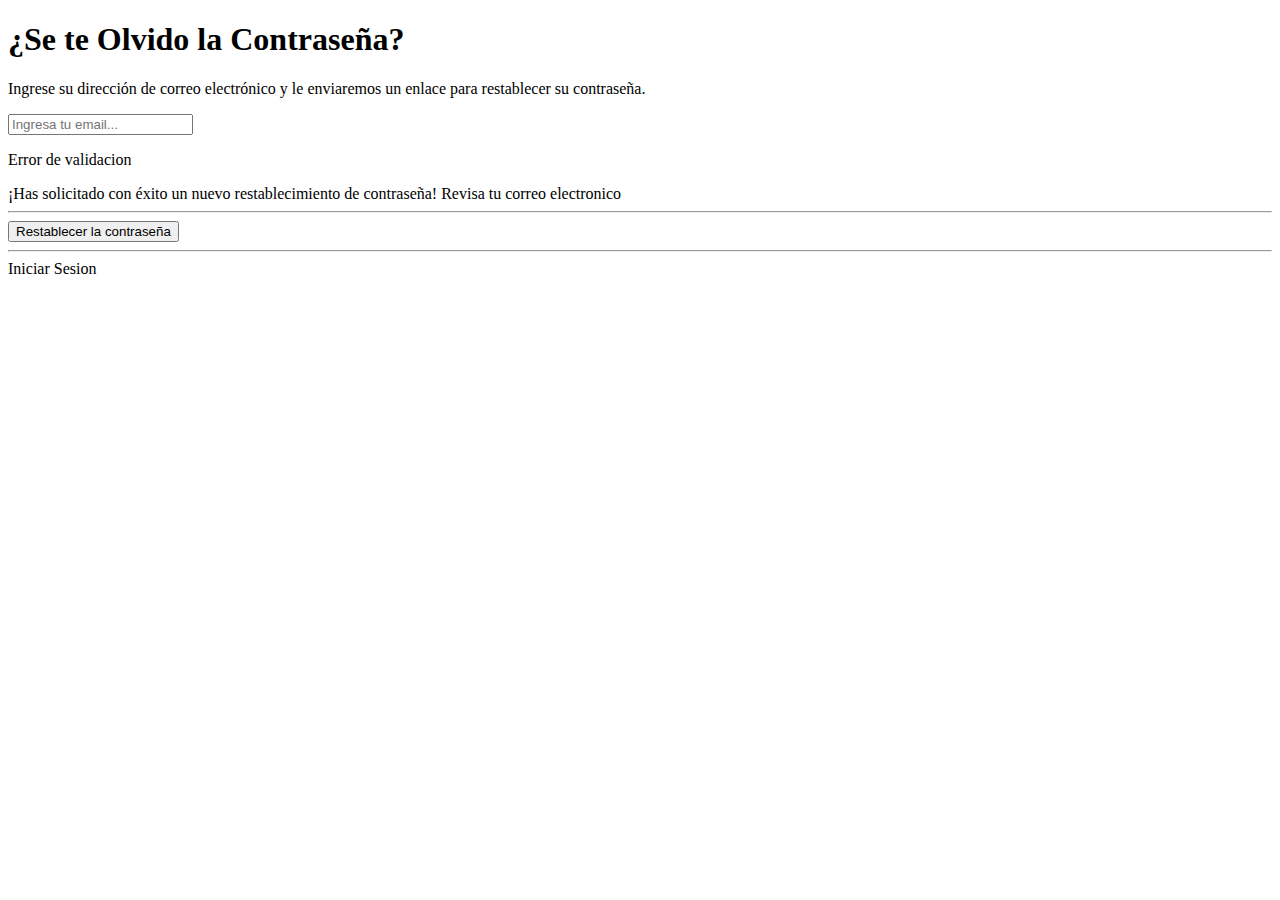
<file: bin/src/main/resources/templates/forgot-password.html>
<!DOCTYPE html>
<html lang="en">

<head>
<meta charset="utf-8" />
<meta http-equiv="X-UA-Compatible" content="IE=edge" />
<meta name="viewport"
    content="width=device-width, initial-scale=1, shrink-to-fit=no" />
<meta name="description: ventas en linea" content="" />
<meta name="author:metabit" content="" />

<title>Recuperar Contraseña</title>

<!-- Custom fonts for this template-->
<link th:href="@{/vendor/fontawesome-free/css/all.min.css}"
    rel="stylesheet" type="text/css">
<link
    href="https://fonts.googleapis.com/css?family=Nunito:200,200i,300,300i,400,400i,600,600i,700,700i,800,800i,900,900i"
    rel="stylesheet">

<!-- Custom styles for this template-->
<link th:href="@{/css/sb-admin-2.min.css}" rel="stylesheet">

</head>
<body id="page-top">
    <!-- Page Wrapper -->
    <div id="wrapper">
        <!-- Sidebar -->
        <div th:insert="fragments/sidebar::sidebar" class="bg-gradient-primary"></div>
        <!-- Content Wrapper -->
        <div id="content-wrapper" class="d-flex flex-column">
            <!-- Main Content -->
            <div id="content">
                <div th:insert="fragments/topbar::topbar"></div>
                <!-- Begin Page Content -->
                <div class="container-fluid">
                    <!-- ESPACIO DE TRABAJO  -->

                    <div class="container">

                        <!-- Outer Row -->
                        <div class="row justify-content-center">

                            <div class="col-xl-10 col-lg-12 col-md-9">

                                <div class="card o-hidden border-0 shadow-lg my-5">
                                    <div class="card-body p-0">
                                        <!-- Nested Row within Card Body -->
                                        <div class="row">
                                            <div class="col-lg-6 d-none d-lg-block bg-login-image"></div>
                                            <div class="col-lg-6">
                                                <div class="p-5">
                                                    <div class="text-center">
                                                        <h1 class="h4 text-gray-900 mb-4">¿Se te Olvido la Contraseña?</h1>
                                                    </div>
                                                    <p>Ingrese su dirección de correo electrónico y le enviaremos un enlace para restablecer su contraseña.</p>
                                                    <form class="user" th:action="@{/forgot-password}" th:object="${forgotPasswordForm}" method="POST">
                                                        <input type="hidden" name="${_csrf.parameterName}" value="${_csrf.token}"/>

                                                        <div class="form-group" th:classappend="${#fields.hasErrors('email')}? 'has-error':''">
                                                            <div class="input-group">
                                                                
                                                                <input id="email"
                                                                       class="form-control form-control-user"
                                                                       placeholder="Ingresa tu email..."
                                                                       th:field="*{email}"/>
                                                            </div>
                                                            
                                                            <div  class="text-center" >
                                                                <p class="alert alert-danger"
                                                               th:each="error : ${#fields.errors('email')}"
                                                               th:text="${error}" >Error de validacion</p>
                                                            </div>
                                                            
                                                        </div>
                                                                                          
                                                        <div th:if="${param.success}">
                                                            <div class="alert alert-info">
                                                                ¡Has solicitado con éxito un nuevo restablecimiento de contraseña! Revisa tu correo electronico
                                                            </div>
                                                        </div>
                                                        
                                                        <hr>
                                                        <div class="form-group">
                                                            <button type="submit" class="btn btn-primary btn-user btn-block">Restablecer la contraseña</button>
                                                        </div>
                                                    </form>
                                                    <hr>
                                                    <div class="text-center">
                                                        <a class="small" th:href="@{/ventas-online/login}">Iniciar Sesion</a>
                                                    </div>
                                                </div>
                                            </div>
                                        </div>
                                    </div>
                                </div>

                            </div>

                        </div>

                    </div>

                    <!-- FIN DE ESPACIO DE TRABAJO -->
                </div>
            </div>
        </div>
    </div>

    <!-- Scroll to Top Button-->
    <a class="scroll-to-top rounded" href="#page-top"> <i
        class="fas fa-angle-up"></i>
    </a>

    <!-- Logout Modal-->
    <div th:insert="fragments/modallogout::modallogout"></div>

    <!-- Bootstrap core JavaScript-->
    <script th:src="@{/vendor/jquery/jquery.min.js}"></script>
    <script th:src="@{/vendor/bootstrap/js/bootstrap.bundle.min.js}"></script>

    <!-- Core plugin JavaScript-->
    <script th:src="@{/vendor/jquery-easing/jquery.easing.min.js}"></script>

    <!-- Custom scripts for all pages-->
    <script th:src="@{/js/sb-admin-2.min.js}"></script>

</body>
</html>
</file>
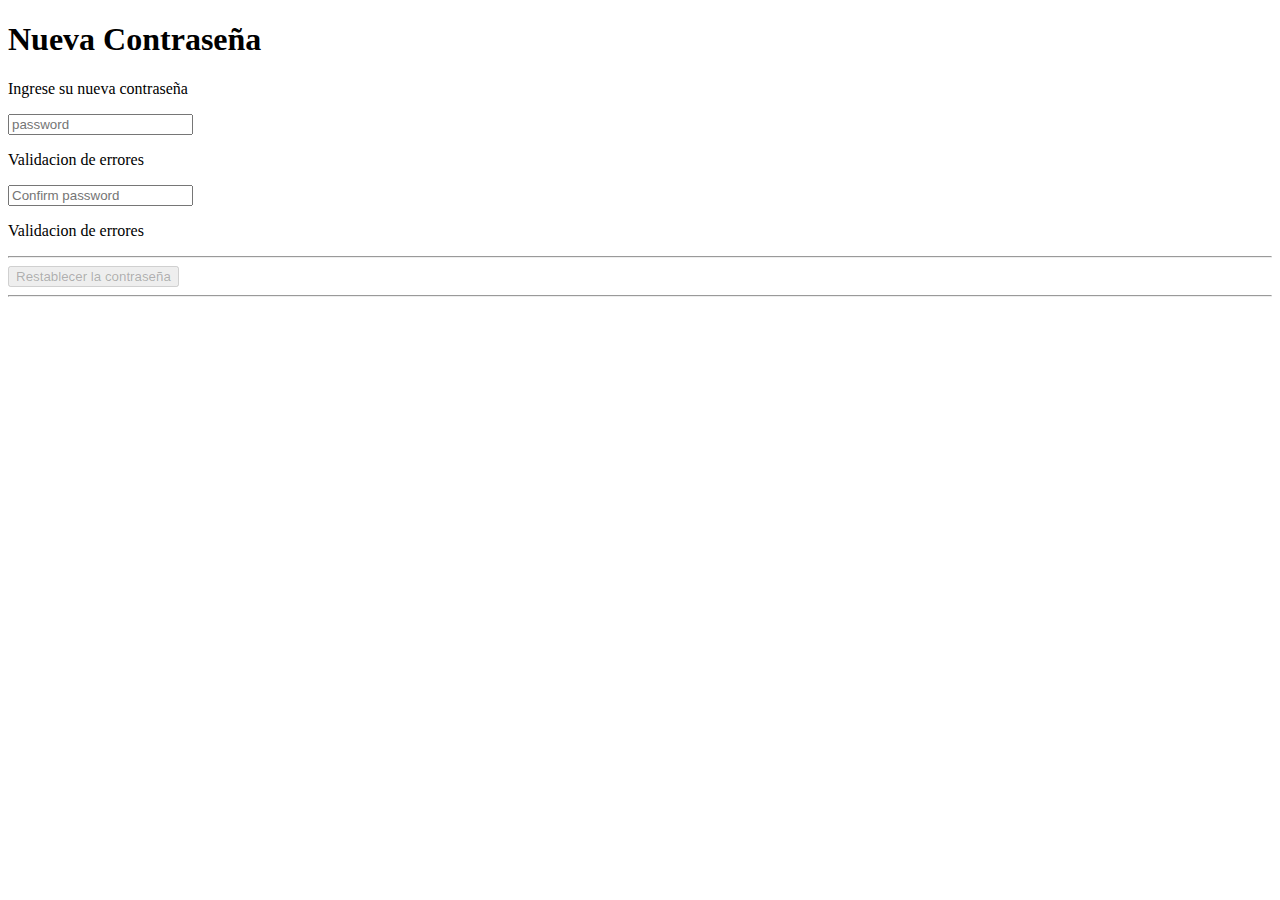
<file: bin/src/main/resources/templates/reset-password.html>
<!DOCTYPE html>
<html lang="en">

<head>
<meta charset="utf-8" />
<meta http-equiv="X-UA-Compatible" content="IE=edge" />
<meta name="viewport"
    content="width=device-width, initial-scale=1, shrink-to-fit=no" />
<meta name="description: ventas en linea" content="" />
<meta name="author:metabit" content="" />

<title>Resetear Contraseña</title>

<!-- Custom fonts for this template-->
<link th:href="@{/vendor/fontawesome-free/css/all.min.css}"
    rel="stylesheet" type="text/css">
<link
    href="https://fonts.googleapis.com/css?family=Nunito:200,200i,300,300i,400,400i,600,600i,700,700i,800,800i,900,900i"
    rel="stylesheet">

<!-- Custom styles for this template-->
<link th:href="@{/css/sb-admin-2.min.css}" rel="stylesheet">

</head>
<body id="page-top">
    <!-- Page Wrapper -->
    <div id="wrapper">
        <!-- Sidebar -->
        <div th:insert="fragments/sidebar::sidebar" class="bg-gradient-primary"></div>
        <!-- Content Wrapper -->
        <div id="content-wrapper" class="d-flex flex-column">
            <!-- Main Content -->
            <div id="content">
                <div th:insert="fragments/topbar::topbar"></div>
                <!-- Begin Page Content -->
                <div class="container-fluid">
                    <!-- ESPACIO DE TRABAJO  -->

                    <div class="container">

                        <!-- Outer Row -->
                        <div class="row justify-content-center">

                            <div class="col-xl-10 col-lg-12 col-md-9">

                                <div class="card o-hidden border-0 shadow-lg my-5">
                                    <div class="card-body p-0">
                                        <!-- Nested Row within Card Body -->
                                        <div class="row">
                                            <div class="col-lg-6 d-none d-lg-block bg-login-image"></div>
                                            <div class="col-lg-6">
                                                <div class="p-5">
                                                    <div class="text-center">
                                                        <h1 class="h4 text-gray-900 mb-4">Nueva Contraseña</h1>
                                                    </div>
                                                    <p>Ingrese su nueva contraseña</p>
                                                    <div th:if="${error}">
                                                        <div class="alert alert-danger">
                                                            <span th:text="${error}"></span>
                                                        </div>
                                                    </div>
                                                    <div id="errorP">
                                                        
                                                    </div>
                                                    <div th:if="${valido}">
                                                     
                                                    
                                                    <form  class="user" th:action="@{/reset-password}" th:object="${passwordResetForm}" method="POST">
                                                        <input type="hidden" name="token" th:value="${token}"/>

                                                        <div class="form-group"
                                                             th:classappend="${#fields.hasErrors('password')}? 'has-error':''">
                                                            <div class="input-group">
                                                                
                                                                <input id="password"
                                                                       class="form-control form-control-user"
                                                                       placeholder="password"
                                                                       type="password"
                                                                       th:field="*{password}"
                                                                       name="pass1"/>
                                                            </div>
                                                            <p class="alert alert-danger"
                                                               th:each="error: ${#fields.errors('password')}"
                                                               th:text="${error}">Validacion de errores</p>
                                                        </div>
                                                        <div class="form-group"
                                                             th:classappend="${#fields.hasErrors('confirmPassword')}? 'has-error':''">
                                                            <div class="input-group">
                                                                
                                                                <input id="confirmPassword"
                                                                       class="form-control form-control-user"
                                                                       placeholder="Confirm password"
                                                                       type="password"
                                                                       th:field="*{confirmPassword}"
                                                                       name="pass2"/>
                                                            </div>
                                                            <p class="alert alert-danger"
                                                               th:each="error: ${#fields.errors('confirmPassword')}"
                                                               th:text="${error}">Validacion de errores</p>
                                                        </div>                                                 
                                                        <hr>
                                                        <div class="form-group">
                                                            <button id="boton" disabled type="submit" class="btn btn-block btn-user btn-primary">Restablecer la contraseña</button>
                                                        </div>
                                                    </form>
                                                    </div>
                                                    <hr>                                                    
                                                </div>
                                            </div>
                                        </div>
                                    </div>
                                </div>

                            </div>

                        </div>

                    </div>

                    <!-- FIN DE ESPACIO DE TRABAJO -->
                </div>
            </div>
        </div>
    </div>

    <!-- Scroll to Top Button-->
    <a class="scroll-to-top rounded" href="#page-top"> <i
        class="fas fa-angle-up"></i>
    </a>

    <!-- Logout Modal-->
    <div th:insert="fragments/modallogout::modallogout"></div>

    <!-- Bootstrap core JavaScript-->
    <script th:src="@{/vendor/jquery/jquery.min.js}"></script>
    <script th:src="@{/vendor/bootstrap/js/bootstrap.bundle.min.js}"></script>

    <!-- Core plugin JavaScript-->
    <script th:src="@{/vendor/jquery-easing/jquery.easing.min.js}"></script>

    <!-- Custom scripts for all pages-->
    <script th:src="@{/js/sb-admin-2.min.js}"></script>
<script type="text/javascript">
 $(document).ready(function() {
    //variables
    var pass1 = $('[name=password]');
    var pass2 = $('[name=confirmPassword]');    
    //oculto por defecto el elemento span
    //var span = $('<span></span>').insertAfter(pass2);
    //span.hide();
    //función que comprueba las dos contraseñas
    function coincidePassword(){
        var valor1 = pass1.val();
        var valor2 = pass2.val();
        //muestro el span
        //span.show().removeClass();
        //condiciones dentro de la función
        if(valor1 != valor2){
        //span.text(negacion).addClass('negacion');
        $('#errorP').html('<div class="alert alert-danger"><span>Las contraseñas no coinciden</span></div>');
        $("#boton").attr("disabled", "disabled");
        }
        if(valor1.length==0 || valor1==""){
        //span.text(vacio).addClass('negacion');
        $('#errorP').html('<div class="alert alert-danger"><span>Escriba una contraseña</span></div>');
        $("#boton").attr("disabled", "disabled");
        }
        if(valor1.length<6){
        //span.text(longitud).addClass('negacion');
        $('#errorP').html('<div class="alert alert-danger"><span>La contraseña debe de ser mayor a 6 caracteres y menor a 10 caracteres</span></div>');
        $("#boton").attr("disabled", "disabled");
        }
        if(valor1.length!=0 && valor1==valor2){
        //span.text(confirmacion).removeClass("negacion").addClass('confirmacion');
        //console.log(pass1);
        $('#errorP').html('<div class="alert alert-success"><span>Perfecto Las Contraseñas coinciden</span></div>');
        $("#boton").removeAttr("disabled");
        }
    }
    //ejecuto la función al soltar la tecla
    pass2.keyup(function(){
    coincidePassword();
    });
});   
</script>
</body>
</html>
</file>
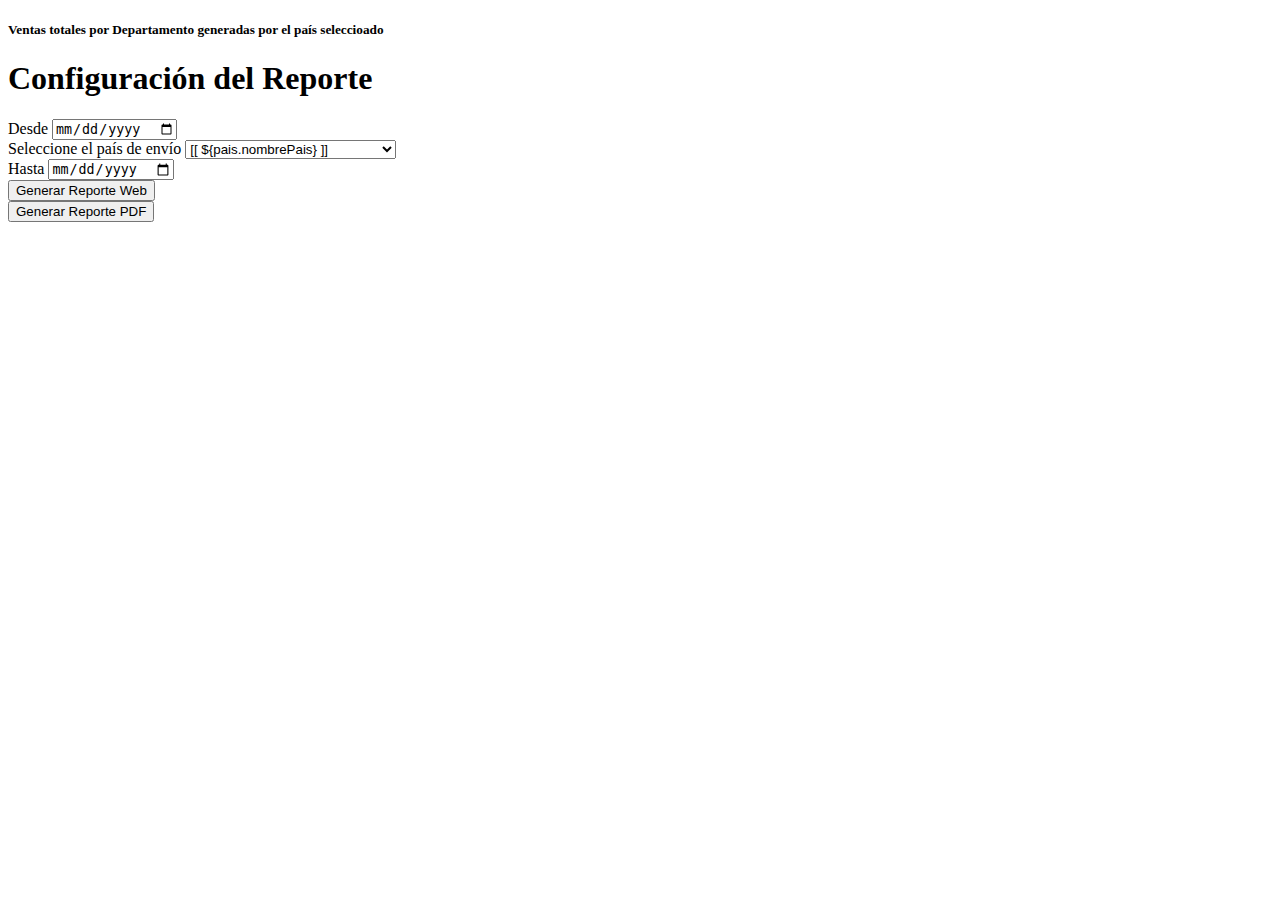
<file: src/main/resources/templates/departamento/param_config.html>
<!DOCTYPE html>
<html lang="en">
<head>
	<meta charset="UTF-8">
	<title>Actualizar Producto</title>

	<!-- Custom fonts for this template-->
	<link th:href="@{/vendor/fontawesome-free/css/all.min.css}"
		rel="stylesheet" type="text/css">
	<link
		href="https://fonts.googleapis.com/css?family=Nunito:200,200i,300,300i,400,400i,600,600i,700,700i,800,800i,900,900i"
		rel="stylesheet">

	<!-- Custom styles for this template-->
	<link th:href="@{/css/sb-admin-2.min.css}" rel="stylesheet">

	<!-- Custom styles for this page -->
	<link th:href="@{/vendor/datatables/dataTables.bootstrap4.min.css}"
		rel="stylesheet">

	<!-- Bootstrap core JavaScript-->
	<script th:src="@{/vendor/jquery/jquery.min.js}"></script>
	<script th:src="@{/vendor/bootstrap/js/bootstrap.bundle.min.js}"></script>

	<!-- Core plugin JavaScript-->
	<script th:src="@{/vendor/jquery-easing/jquery.easing.min.js}"></script>

	<!-- Custom scripts for all pages-->
	<script th:src="@{/js/sb-admin-2.min.js}"></script>

	<!-- Page level plugins -->
	<script th:src="@{/vendor/datatables/jquery.dataTables.min.js}"></script>
	<script th:src="@{/vendor/datatables/dataTables.bootstrap4.min.js}"></script>

	<!-- Page level custom scripts -->
    <script th:src="@{/js/demo/datatables-demo.js}"></script>

</head>
<body id="page-top">
	<div id="wrapper">
		<div th:insert="fragments/sidebar::sidebar" class="bg-gradient-primary"></div>

		<!-- Content Wrapper -->
		<div id="content-wrapper" class="d-flex flex-column">
			<!-- Main Content -->
			<div id="content">
				<div th:insert="fragments/topbar::topbar"></div>
				<!-- Begin Page Content -->
				<div class="container-fluid">
					<!-- ESPACIO DE TRABAJO  -->

					<div class="container" id="pdf">
						<div class="row ml-5">
							<div class="col-md-9 offset-1">
								<div class="card mt-5">
								  <div class="card-header">
								    <h5 class="card-title">Ventas totales por Departamento generadas por el país seleccioado</h5>
								  </div>
								  <div class="card-body">

									<div id="errorMsg" class="alert alert-danger text-center" style="display: none;">
										<h5><b>La fecha inicial debe ser menor a la final</b></h5>
									</div>

                                    <div class="text-center py-4">
                                        <h1 class="h4 text-gray-900 mb-4">Configuración del Reporte</h1>
                                    </div>

									<form id="reporteForm" method="GET" th:action="@{/departamento/ventas-por-departamento}">
                                    <input type="hidden" value="0" id="isPDF" name="idPDF">
									<div class="form-group row">
					                  <div class="col-sm-4">
                                        <label for="">Desde</label>
					                    <input id="from" type="date" class="form-control" name="fechaInicio">
					                  </div>
                                      
                                      <div class="col-sm-4">
                                        <label for="">Seleccione el país de envío</label>
					                    <select class="form-control" name="pais">
                                            <th:block th:if="${!#lists.isEmpty(paises)}" th:each="pais : ${paises}">
                                            <option th:value="${pais.idPais}"> [[ ${pais.nombrePais} ]]</option>
                                            </th:block>
                                            <option th:if="${#lists.isEmpty(paises)}">No hay años Paises registrados</option>
                                        </select>
                                      </div>
                                      
                                      <div class="col-sm-4">
                                        <label for="">Hasta</label>
					                    <input id="to" type="date" class="form-control" name="fechaFin">
					                  </div>
					                </div>

									<div class="form-group row py-5">
					                  <div class="col-sm-6 text-center">
					                    <button type="button" class="btn btn-primary">Generar Reporte Web</button>
					                  </div>
					                  <div class="col-sm-6 text-center">
					                    <button type="button" id="generatePDF" class="btn btn-primary">Generar Reporte PDF</button>
					                  </div>
					                </div>

									</form>
								  </div>
								</div>
							</div>
						</div>
					</div>
					<!-- FIN DE ESPACIO DE TRABAJO -->
				</div>
			</div>
		</div>

	</div>

    <script>
        $('#generatePDF').on('click', function(){
            $('#isPDF').val(1);
        });

		$('button').on('click', function(){
			var from = new Date($('#from').val());
			var to = new Date($('#to').val());

			if(from < to){
				$('#reporteForm').submit();
			}else{
				$('#errorMsg').show()
			}
		});
    </script>

	<!-- Scroll to Top Button-->
	<a class="scroll-to-top rounded" href="#page-top"> <i
		class="fas fa-angle-up"></i>
	</a>

	<!-- Logout Modal-->
	<div th:insert="fragments/modallogout::modallogout"></div>
</body>

</html>
</file>
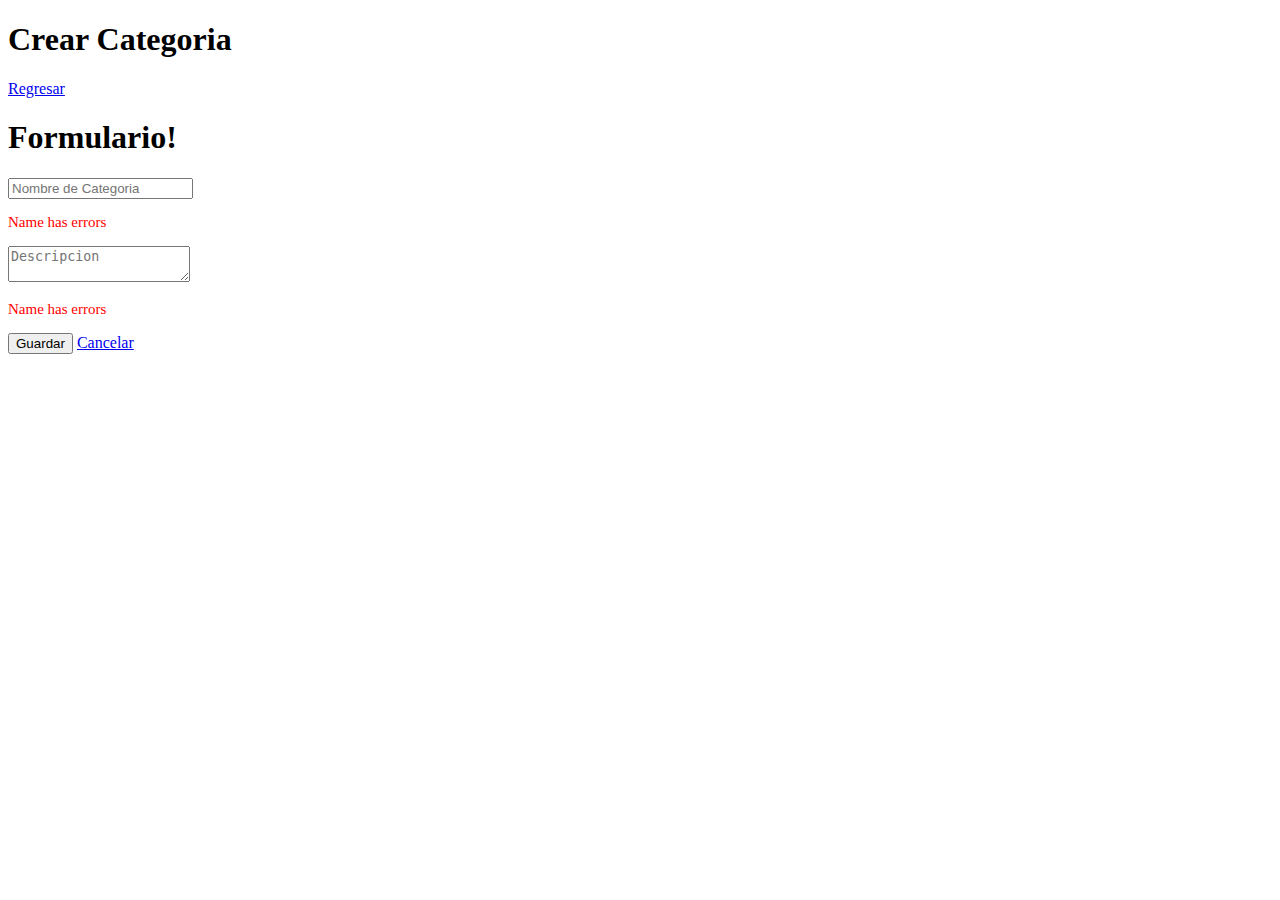
<file: bin/src/main/resources/templates/categoria/crearCategoria.html>
<!DOCTYPE html>
<html lang="en">

<head>
<meta charset="utf-8" />
<meta http-equiv="X-UA-Compatible" content="IE=edge" />
<meta name="viewport"
	content="width=device-width, initial-scale=1, shrink-to-fit=no" />
<meta name="description: ventas en linea" content="" />
<meta name="author:metabit" content="" />

<title>MetaBit Store Online</title>

<!-- Custom fonts for this template-->
<link th:href="@{/vendor/fontawesome-free/css/all.min.css}"
	rel="stylesheet" type="text/css">
<link
	href="https://fonts.googleapis.com/css?family=Nunito:200,200i,300,300i,400,400i,600,600i,700,700i,800,800i,900,900i"
	rel="stylesheet">

<!-- Custom styles for this template-->
<link th:href="@{/css/sb-admin-2.min.css}" rel="stylesheet">

<!-- Custom styles for this page -->
<link th:href="@{/vendor/datatables/dataTables.bootstrap4.min.css}"
	rel="stylesheet">
</head>
<body id="page-top">
	<!-- Page Wrapper -->
	<div id="wrapper">
		<!-- Sidebar -->
		<div th:insert="fragments/sidebar::sidebar" class="bg-gradient-primary"></div>
		<!-- Content Wrapper -->
		<div id="content-wrapper" class="d-flex flex-column">
			<!-- Main Content -->
			<div id="content">
				<div th:insert="fragments/topbar::topbar"></div>
				<!-- Begin Page Content -->
				<div class="container-fluid">
					<!-- ESPACIO DE TRABAJO  -->

					<!-- Page Heading -->
					<div
						class="d-sm-flex align-items-center justify-content-between mb-4">
						<h1 class="h3 mb-0 text-gray-800">Crear Categoria</h1>
						<a href="#" th:href="@{'/departamento/'+${id_departamento}+'/categoria/listar'}"
							class="d-none d-sm-inline-block btn btn-sm btn-primary shadow-sm">
							<i class="fas fa-arrow-circle-left fa-sm text-white-50"> </i>
							Regresar
						</a>
					</div>
					<!-- Page Heading -->
					<div class="container">

						<!-- Outer Row -->
						<div class="row justify-content-center">

							<div class="col-xl-10 col-lg-12 col-md-9">

								<div class="card o-hidden border-0 shadow-lg my-5">
									<div class="card-body p-0">
										<!-- Nested Row within Card Body -->
										<div class="row">
											<div class="col-lg-2 d-none d-lg-block"></div>
											<div class="col-lg-8">
												<div class="p-5">
													<div class="text-center">
														<h1 class="h4 text-gray-900 mb-4">Formulario!</h1>
													</div>

													<form class="user" action="#"
														th:action="@{'/departamento/'+${id_departamento}+'/categoria/crear-categoria-post'}"
														th:object="${categoria}" method="POST">
														<input type="hidden"
																class="form-control form-control-user" 
																th:field="*{id}">
														<div class="form-group">
															<input type="text" class="form-control form-control-user"
																placeholder="Nombre de Categoria"
																th:field="*{nombre}"
																th:value="${nombre}">
															<p class="mt-2 ml-3" style="color: red; font-size: 15px;" th:if="${#fields.hasErrors('nombre')}" th:errors="*{nombre}">Name has errors</p>
														</div>
														<div class="form-group">
															<textarea type="text"
																class="form-control form-control-user"
																placeholder="Descripcion" th:field="*{descripcion}" th:value="${descripcion}"
																></textarea>
															<p  class="mt-2 ml-3" style="color: red; font-size: 15px;" th:if="${#fields.hasErrors('descripcion')}" th:errors="*{descripcion}">Name has errors</p>
														</div>
														<div class="form-group">
															<input type="hidden"
																class="form-control form-control-user" th:value="${habilitado}"
																placeholder="Habilitado" th:field="*{habilitado}">
														</div>
														
														<div class="form-group">
															<input type="hidden"
																class="form-control form-control-user" th:value="${id_departamento}"
																placeholder="id_departamento">
														</div>
														<input type="submit" value="Guardar"
															class="btn btn-primary btn-user btn-block" /> <a
															href="#" th:href="@{'/departamento/'+${id_departamento}+'/categoria/listar'}"
															class="btn btn-secondary btn-user btn-block">
															Cancelar </a>
													</form>
												</div>
											</div>
										</div>
									</div>
								</div>

							</div>

						</div>

					</div>



					<!-- FIN DE ESPACIO DE TRABAJO -->
				</div>
			</div>
		</div>
	</div>

	<!-- Scroll to Top Button-->
	<a class="scroll-to-top rounded" href="#page-top"> <i
		class="fas fa-angle-up"></i>
	</a>

	<!-- Logout Modal-->
	<div th:insert="fragments/modallogout::modallogout"></div>

	<!-- Bootstrap core JavaScript-->
	<script th:src="@{/vendor/jquery/jquery.min.js}"></script>
	<script th:src="@{/vendor/bootstrap/js/bootstrap.bundle.min.js}"></script>

	<!-- Core plugin JavaScript-->
	<script th:src="@{/vendor/jquery-easing/jquery.easing.min.js}"></script>

	<!-- Custom scripts for all pages-->
	<script th:src="@{/js/sb-admin-2.min.js}"></script>

	<!-- Page level plugins -->
	<script th:src="@{/vendor/datatables/jquery.dataTables.min.js}"></script>
	<script th:src="@{/vendor/datatables/dataTables.bootstrap4.min.js}"></script>

	<!-- Page level custom scripts -->
	<script th:src="@{/js/demo/datatables-demo.js}"></script>

</body>
</html>
</file>
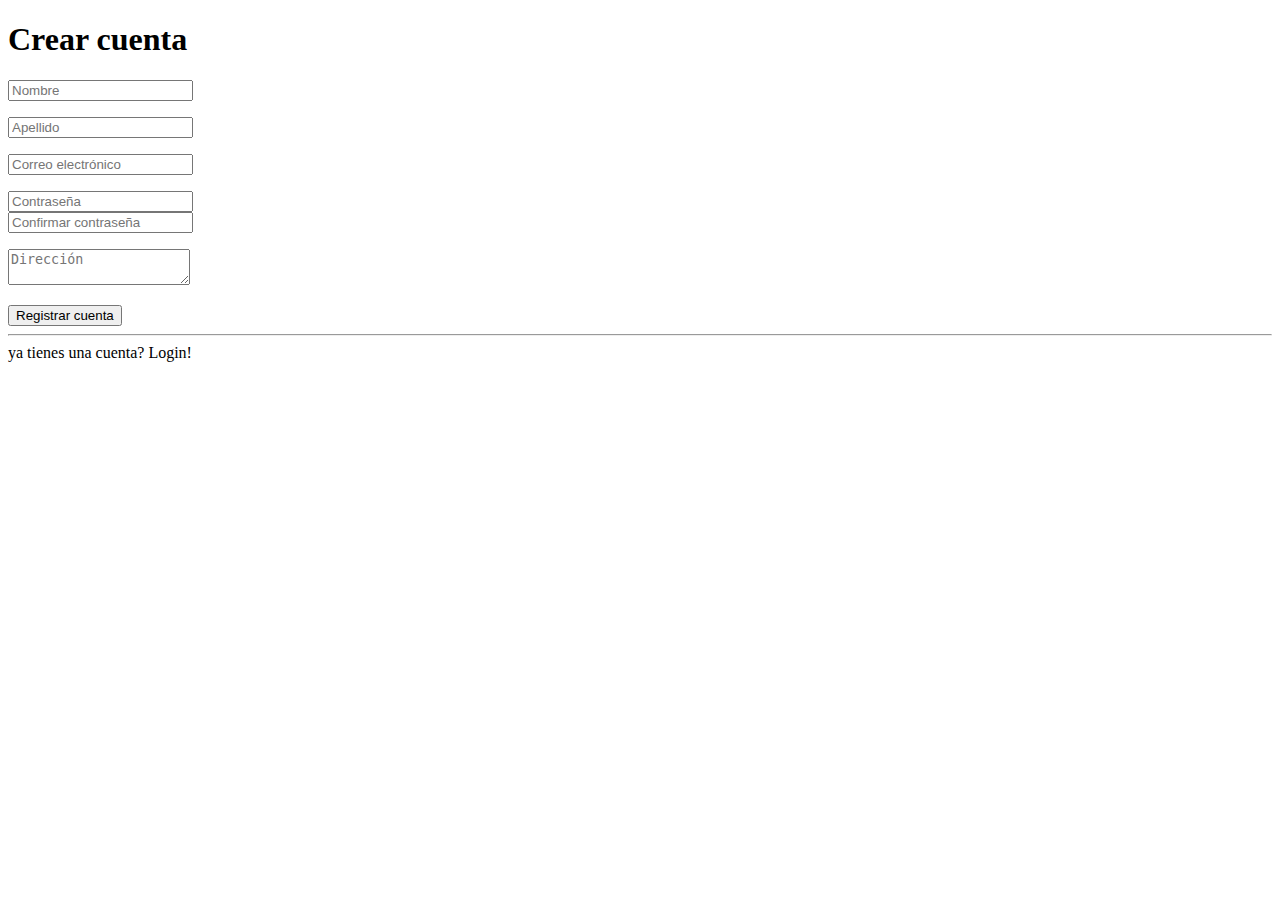
<file: bin/src/main/resources/templates/cliente/crearCliente.html>
<!DOCTYPE html>
<html lang="es">
<head>
	<meta charset="UTF-8"/>
	<title>Crear cuenta</title>
	
	<!-- Custom fonts for this template-->
  <link href="https://fonts.googleapis.com/css?family=Nunito:200,200i,300,300i,400,400i,600,600i,700,700i,800,800i,900,900i" rel="stylesheet">

  <!-- Custom styles for this template-->
  <link th:href="@{/css/sb-admin-2.min.css}" rel="stylesheet"/>
  
</head>

<body class="bg-gradient-primary" id="page-top">

  <div class="container">

    <div class="card o-hidden border-0 shadow-lg my-5">
      <div class="card-body p-0">
        <!-- Nested Row within Card Body -->
        <div class="row">
          <div class="col-lg-5 d-none d-lg-block bg-register-image"></div>
          <div class="col-lg-7">
            <div class="p-5">
              <div class="text-center">
                <h1 class="h4 text-gray-900 mb-4">Crear cuenta</h1>
              </div>
              <div th:if="${message}">
		     	  <div class="alert alert-danger">
		     		 <h4 th:text="${message}"></h4>
		     	  </div>
      		  </div>
              <form action="#" th:action="@{/cliente/crear-cliente}" method="post" class="user">
                <div class="form-group row">
                  <div class="col-sm-6 mb-3 mb-sm-0">
                    <input type="text" th:field="*{cliente.nombreCliente}" class="form-control form-control-user" id="exampleFirstName" placeholder="Nombre">
                    <p th:if="${#fields.hasErrors('cliente.nombreCliente')}" th:errors="*{cliente.nombreCliente}" class="alert alert-danger"></p>
                  </div>
                  <div class="col-sm-6">
                    <input type="text" th:field="*{cliente.apellidoCliente}" class="form-control form-control-user" id="exampleLastName" placeholder="Apellido">
                    <p th:if="${#fields.hasErrors('cliente.apellidoCliente')}" th:errors="*{cliente.apellidoCliente}" class="alert alert-danger"></p>
                  </div>
                </div>
                <div class="form-group">
                  <input type="email" th:field="*{user.email}" class="form-control form-control-user" id="exampleInputEmail" placeholder="Correo electrónico">
                  <p th:if="${#fields.hasErrors('user.email')}" th:errors="*{user.email}" class="alert alert-danger"></p>
                </div>
                <div class="form-group row">
                  <div class="col-sm-6 mb-3 mb-sm-0">
                    <input type="password" th:field="*{user.password}" class="form-control form-control-user" id="inputPassword"  data-pass placeholder="Contraseña">
                  </div>
                  <div class="col-sm-6">
                    <input type="password" th:field="*{user.passwordConfirm}" class="form-control form-control-user" id="repeatPassword" data-pass placeholder="Confirmar contraseña">
                  </div>
                  <div class = "col-sm-12">
                    <p th:if="${#fields.hasErrors('user.password')}" th:errors="*{user.password}" class="alert alert-danger"></p>
                  </div>
                </div>
                <div class="form-group">
                  <textarea type="text" th:field="*{cliente.direccion}" class="form-control form-control-user" id="inputDireccion" placeholder="Dirección"></textarea>
                  <p th:if="${#fields.hasErrors('cliente.direccion')}" th:errors="*{cliente.direccion}" class="alert alert-danger"></p>
                </div>
                <input type="submit" value="Registrar cuenta" class="btn btn-primary btn-user btn-block"/>
              </form>
              <hr>
              <div class="text-center">
                <a class="small" th:href="@{/ventas-online/login}">ya tienes una cuenta? Login!</a>
              </div>
            </div>
          </div>
        </div>
      </div>
    </div>

  </div>

	<!-- Bootstrap core JavaScript-->
  <script th:src="@{/vendor/jquery/jquery.min.js}"></script>
  <script th:src="@{/vendor/bootstrap/js/bootstrap.bundle.min.js}"></script>

  <!-- Core plugin JavaScript-->
  <script th:src="@{/vendor/jquery-easing/jquery.easing.min.js}"></script>

  <!-- Custom scripts for all pages-->
  <script th:src="@{/js/sb-admin-2.min.js}"></script>

</body>

<script>

  $(document).ready(function(){
      setTimeout(function() {
         $(".alert").fadeOut();           
      },3000);
  })

  $('#repeatPassword').on('blur', function(){
    var pass1 = $('#inputPassword').val();
    var pass2 = $('#repeatPassword').val();

    if(pass1 != pass2){
      $('#inputPassword').css("border-color", "red"); 
      $('#repeatPassword').css("border-color", "red");
      $('#repeatPassword').attr('title', 'Las constraseñas no coinciden');
      $('#inputPassword').attr('title', 'Las constraseñas no coinciden');
    }else{
      $('#inputPassword').css("border-color", '#D1D3E2');
      $('#repeatPassword').css("border-color", '#D1D3E2');
      $('#inputPassword').removeAttr('title');
      $('#repeatPassword').removeAttr('title');
    }
    
  })

  $('[data-pass]').on('keyup', function(){
    var pass1 = $('#inputPassword').val();
    var pass2 = $('#repeatPassword').val();

    if(pass1 == pass2){
      $('#inputPassword').css("border-color", '#D1D3E2');
      $('#repeatPassword').css("border-color", '#D1D3E2');
      $('#inputPassword').removeAttr('title');
      $('#repeatPassword').removeAttr('title');
    }
  })
</script>
</html>
</file>
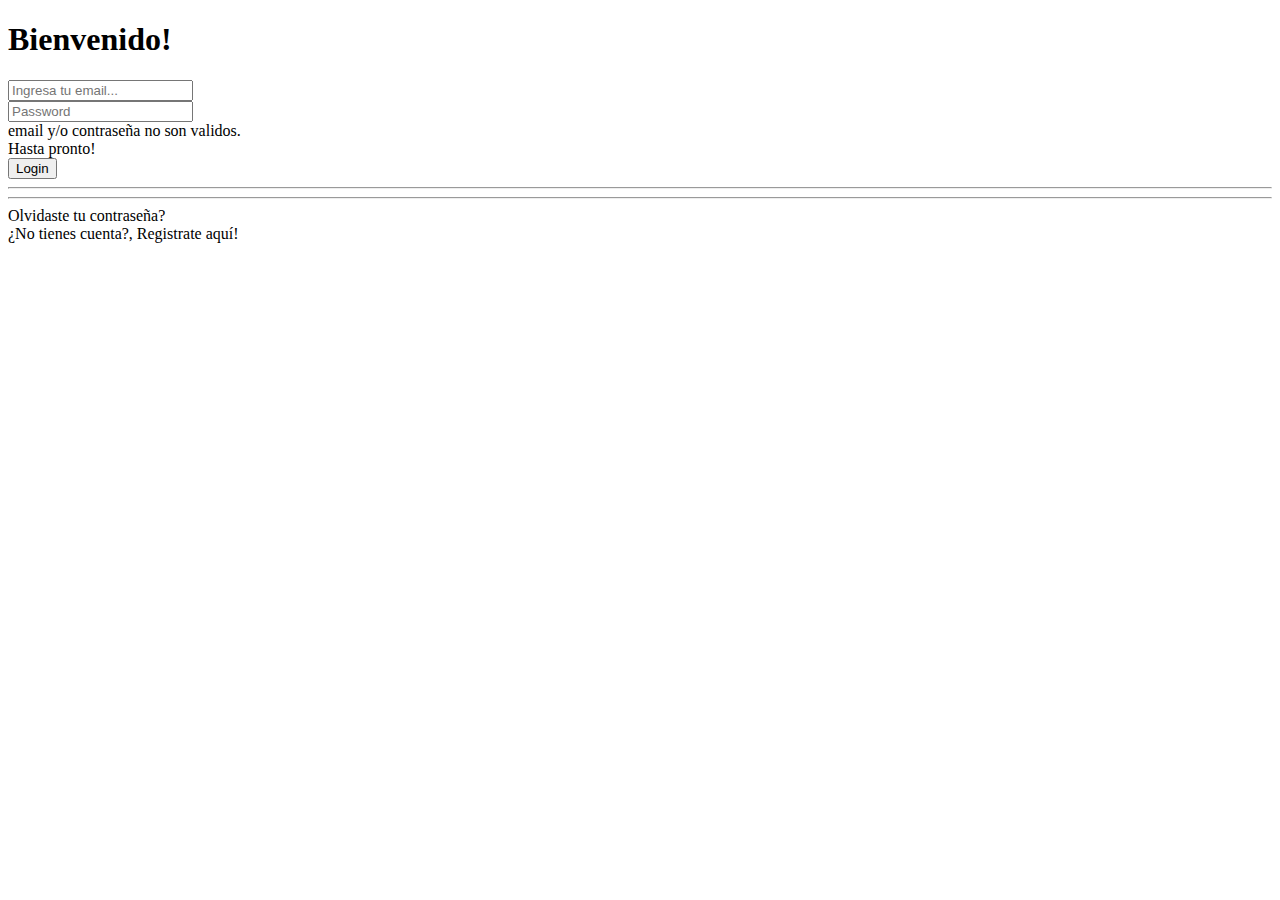
<file: bin/src/main/resources/templates/cliente/login.html>
<!DOCTYPE html>
<html lang="en">

<head>
<meta charset="utf-8" />
<meta http-equiv="X-UA-Compatible" content="IE=edge" />
<meta name="viewport"
	content="width=device-width, initial-scale=1, shrink-to-fit=no" />
<meta name="description: ventas en linea" content="" />
<meta name="author:metabit" content="" />

<title>Ventas Online</title>

<!-- Custom fonts for this template-->
<link th:href="@{/vendor/fontawesome-free/css/all.min.css}"
	rel="stylesheet" type="text/css">
<link
	href="https://fonts.googleapis.com/css?family=Nunito:200,200i,300,300i,400,400i,600,600i,700,700i,800,800i,900,900i"
	rel="stylesheet">

<!-- Custom styles for this template-->
<link th:href="@{/css/sb-admin-2.min.css}" rel="stylesheet">

</head>
<body id="page-top">
	<!-- Page Wrapper -->
	<div id="wrapper">
		<!-- Sidebar -->
		<div th:insert="fragments/sidebar::sidebar" class="bg-gradient-primary"></div>
		<!-- Content Wrapper -->
		<div id="content-wrapper" class="d-flex flex-column">
			<!-- Main Content -->
			<div id="content">
				<div th:insert="fragments/topbar::topbar"></div>
				<!-- Begin Page Content -->
				<div class="container-fluid">
					<!-- ESPACIO DE TRABAJO  -->

					<div class="container">

						<!-- Outer Row -->
						<div class="row justify-content-center">

							<div class="col-xl-10 col-lg-12 col-md-9">

								<div class="card o-hidden border-0 shadow-lg my-5">
									<div class="card-body p-0">
										<!-- Nested Row within Card Body -->
										<div class="row">
											<div class="col-lg-6 d-none d-lg-block bg-login-image"></div>
											<div class="col-lg-6">
												<div class="p-5">
													<div class="text-center">
														<h1 class="h4 text-gray-900 mb-4">Bienvenido!</h1>
													</div>
													<form class="user" th:action="@{/ventas-online/login-check}" method="POST">
														<input type="hidden" name="${_csrf.parameterName}" value="${_csrf.token}"/>
														<div class="form-group">
															<input type="email"
																class="form-control form-control-user"
																id="exampleInputEmail" aria-describedby="emailHelp"
																placeholder="Ingresa tu email..." name="exampleInputEmail">
														</div>
														<div class="form-group">
															<input type="password"
																class="form-control form-control-user"
																id="exampleInputPassword" placeholder="Password" name="exampleInputPassword">
														</div>
														
														<div th:if="${error != null}" class="alert alert-danger" role="alert">email y/o contraseña no son validos.</div>
														<div th:if="${logout != null}" class="alert alert-info" role="alert">Hasta pronto!</div>
														<input type="submit" value="Login" class="btn btn-primary btn-user btn-block"/>
														<hr>
														
													</form>
													<hr>
													<div class="text-center">
														<a class="small" th:href="@{/forgot-password}">Olvidaste tu contraseña?</a>
													</div>
													<div class="text-center">
														<a class="small" th:href="@{/cliente/crear-cliente}">¿No tienes cuenta?, Registrate aquí!</a>
													</div>
												</div>
											</div>
										</div>
									</div>
								</div>

							</div>

						</div>

					</div>

					<!-- FIN DE ESPACIO DE TRABAJO -->
				</div>
			</div>
		</div>
	</div>

	<!-- Scroll to Top Button-->
	<a class="scroll-to-top rounded" href="#page-top"> <i
		class="fas fa-angle-up"></i>
	</a>

	<!-- Logout Modal-->
	<div th:insert="fragments/modallogout::modallogout"></div>

	<!-- Bootstrap core JavaScript-->
	<script th:src="@{/vendor/jquery/jquery.min.js}"></script>
	<script th:src="@{/vendor/bootstrap/js/bootstrap.bundle.min.js}"></script>

	<!-- Core plugin JavaScript-->
	<script th:src="@{/vendor/jquery-easing/jquery.easing.min.js}"></script>

	<!-- Custom scripts for all pages-->
	<script th:src="@{/js/sb-admin-2.min.js}"></script>

</body>
</html>
</file>
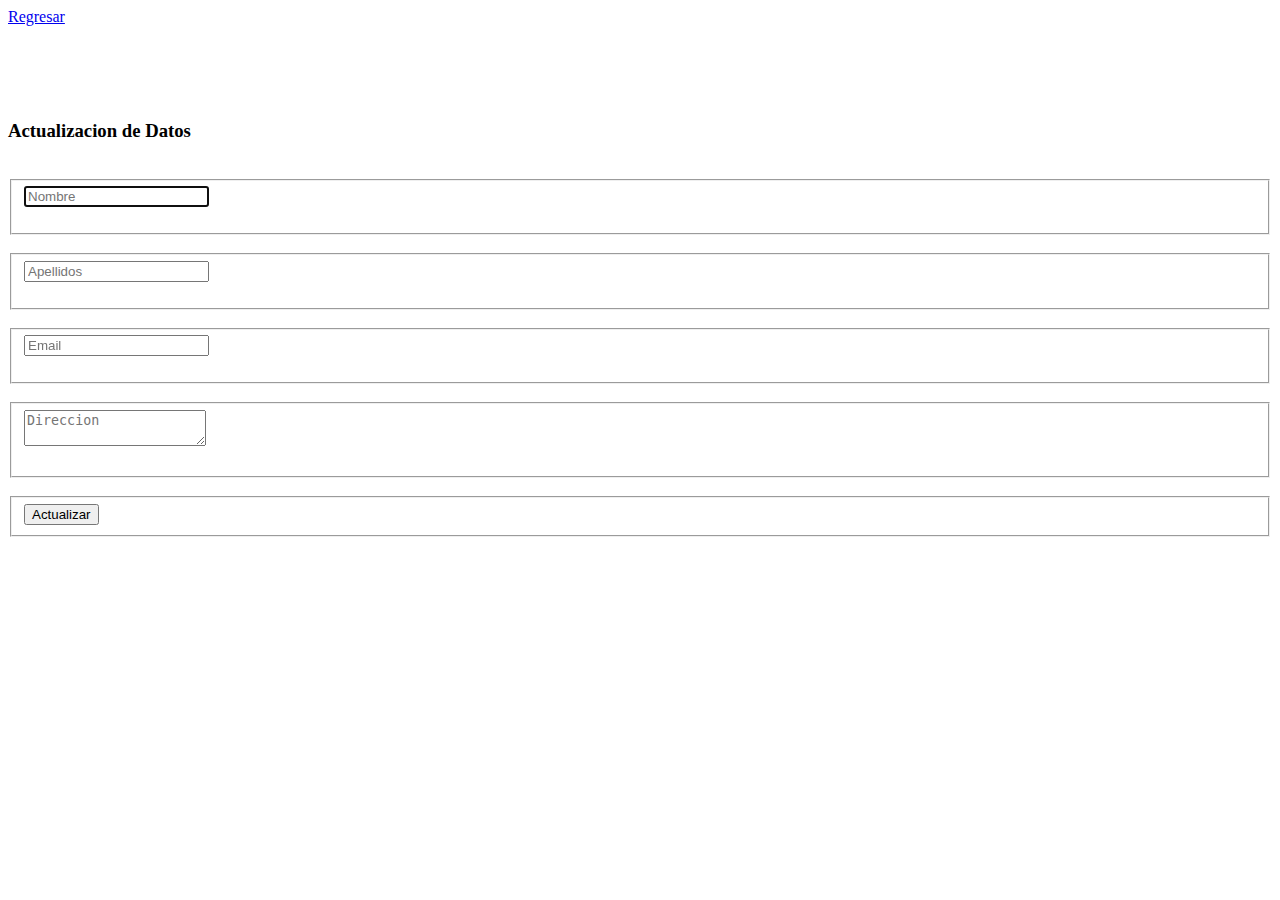
<file: bin/src/main/resources/templates/cliente/updateCliente.html>
<!DOCTYPE html>
<html lang="en">

<head>
<meta charset="utf-8" />
<meta http-equiv="X-UA-Compatible" content="IE=edge" />
<meta name="viewport"
	content="width=device-width, initial-scale=1, shrink-to-fit=no" />
<meta name="description: ventas en linea" content="" />
<meta name="author:metabit" content="" />

<title>Actualizar Cliente</title>

<!-- Custom fonts for this template-->
<link th:href="@{/vendor/fontawesome-free/css/all.min.css}"
	rel="stylesheet" type="text/css">
<link
	href="https://fonts.googleapis.com/css?family=Nunito:200,200i,300,300i,400,400i,600,600i,700,700i,800,800i,900,900i"
	rel="stylesheet">

<!-- Custom styles for this template-->
<link th:href="@{/css/sb-admin-2.min.css}" rel="stylesheet">

<!-- Custom styles for this page -->
<link th:href="@{/vendor/datatables/dataTables.bootstrap4.min.css}"
	rel="stylesheet">
</head>
<body id="page-top">
	<!-- Page Wrapper -->
	<div id="wrapper">
		<!-- Sidebar -->
		<div th:insert="fragments/sidebar::sidebar" class="bg-gradient-primary"></div>
		<!-- Content Wrapper -->
		<div id="content-wrapper" class="d-flex flex-column">
			<!-- Main Content -->
			<div id="content">
				<div th:insert="fragments/topbar::topbar"></div>
				<!-- Begin Page Content -->
				<div class="container-fluid">
				<a href="#" th:href="@{/producto/index}"
							class="d-none d-sm-inline-block btn btn-sm btn-primary shadow-sm">
							<i class="fas fa-arrow-circle-left fa-sm text-white-50"> </i>
							Regresar
				</a>
						<!-- ESPACIO DE TRABAJO  -->
						<div class="row">
						<div class="col-md-2"></div>
						<div class="col-md-8">
						<div class="container">
						<br>
						<br>
						<div th:if="${message}">
								<div class="alert alert-danger">
									<h4 th:text="${message}"></h4>
								</div>
						</div>
						<form class="user" id="contact"  method="post" th:action="@{/cliente/updateCuenta}">
						<br>
						    <h3 class="text-center">Actualizacion de Datos</h3>
						    <br>
						    <fieldset>
						      <input th:field="*{cliente.nombreCliente}" placeholder="Nombre" type="text" tabindex="1" class="form-control form-control-user"  autofocus>
						      <p th:if="${#fields.hasErrors('cliente.nombreCliente')}" th:errors="*{cliente.nombreCliente}" class="alert alert-danger"></p>
						    </fieldset>
						    <br>
						    <fieldset>
						      <input th:field="*{cliente.apellidoCliente}" placeholder="Apellidos" type="text" tabindex="1" class="form-control form-control-user"  autofocus>
						      <p th:if="${#fields.hasErrors('cliente.apellidoCliente')}" th:errors="*{cliente.apellidoCliente}" class="alert alert-danger"></p>
						    </fieldset>
						    <br>
						    <fieldset>
						      <input readonly th:field="*{user2.email}" placeholder="Email" type="email" tabindex="2"  class="form-control form-control-user">
						      <p th:if="${#fields.hasErrors('user2.email')}" th:errors="*{user2.email}" class="alert alert-danger"></p>
						    </fieldset>					   
						    
						    <br>
						    <fieldset>
						      <textarea th:field="*{cliente.direccion}" placeholder="Direccion" tabindex="5" class="form-control form-control-user" ></textarea>
						      <p th:if="${#fields.hasErrors('cliente.direccion')}" th:errors="*{cliente.direccion}" class="alert alert-danger"></p>
						    </fieldset>	
						    <br>
						    <fieldset>
						      <button name="submit" class="btn btn-primary btn-user btn-block" type="submit" id="contact-submit" data-submit="...Sending">Actualizar</button>
						    </fieldset>
						    
						  </form>
						  </div>
						  </div>
						  <div class="col-md-2"></div>
						  </div>
						<!-- FIN DE ESPACIO DE TRABAJO -->
				</div>
			</div>
		</div>
	</div>

	<!-- Scroll to Top Button-->
	<a class="scroll-to-top rounded" href="#page-top"> <i
		class="fas fa-angle-up"></i>
	</a>

	<!-- Logout Modal-->
	<div th:insert="fragments/modallogout::modallogout"></div>

	<!-- Bootstrap core JavaScript-->
	<script th:src="@{/vendor/jquery/jquery.min.js}"></script>
	<script th:src="@{/vendor/bootstrap/js/bootstrap.bundle.min.js}"></script>

	<!-- Core plugin JavaScript-->
	<script th:src="@{/vendor/jquery-easing/jquery.easing.min.js}"></script>

	<!-- Custom scripts for all pages-->
	<script th:src="@{/js/sb-admin-2.min.js}"></script>

	<!-- Page level plugins -->
	<script th:src="@{/vendor/datatables/jquery.dataTables.min.js}"></script>
	<script th:src="@{/vendor/datatables/dataTables.bootstrap4.min.js}"></script>

	<!-- Page level custom scripts -->
	<script th:src="@{/js/demo/datatables-demo.js}"></script>

</body>
</html>
</file>
